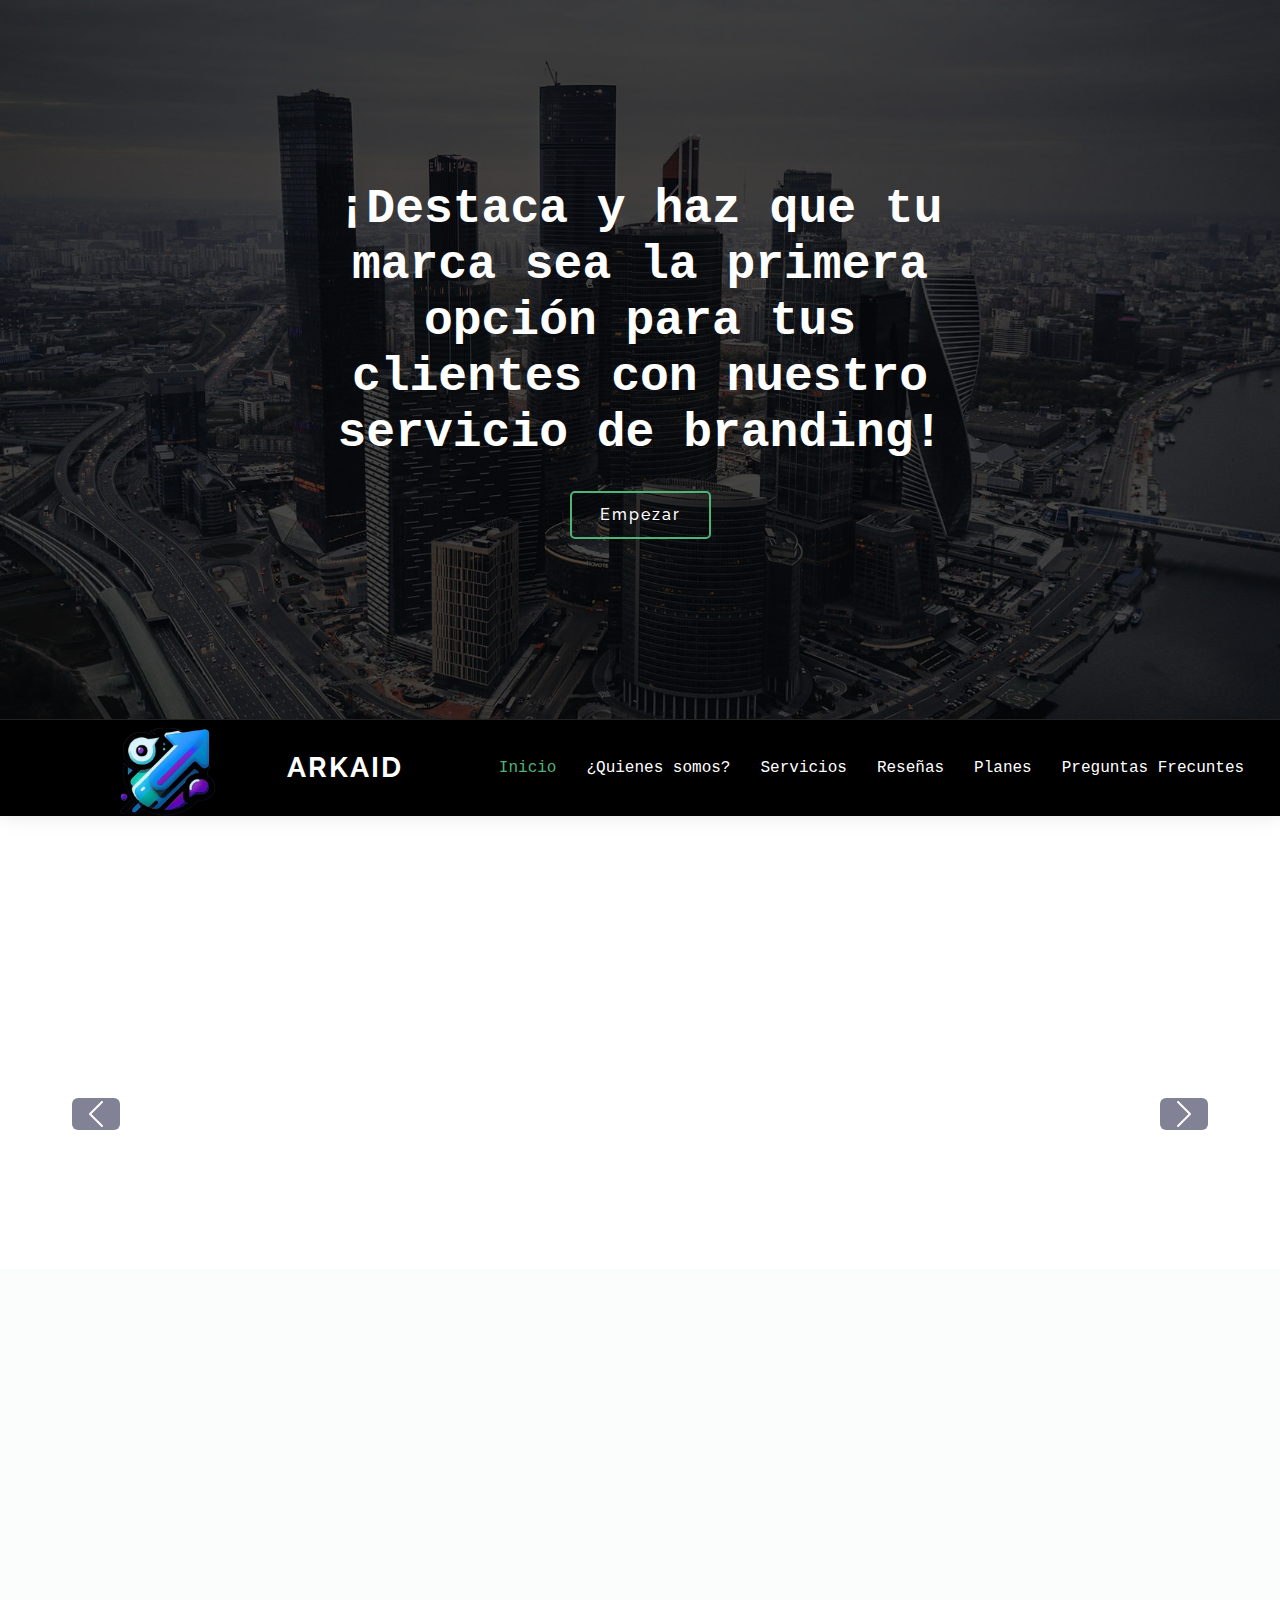
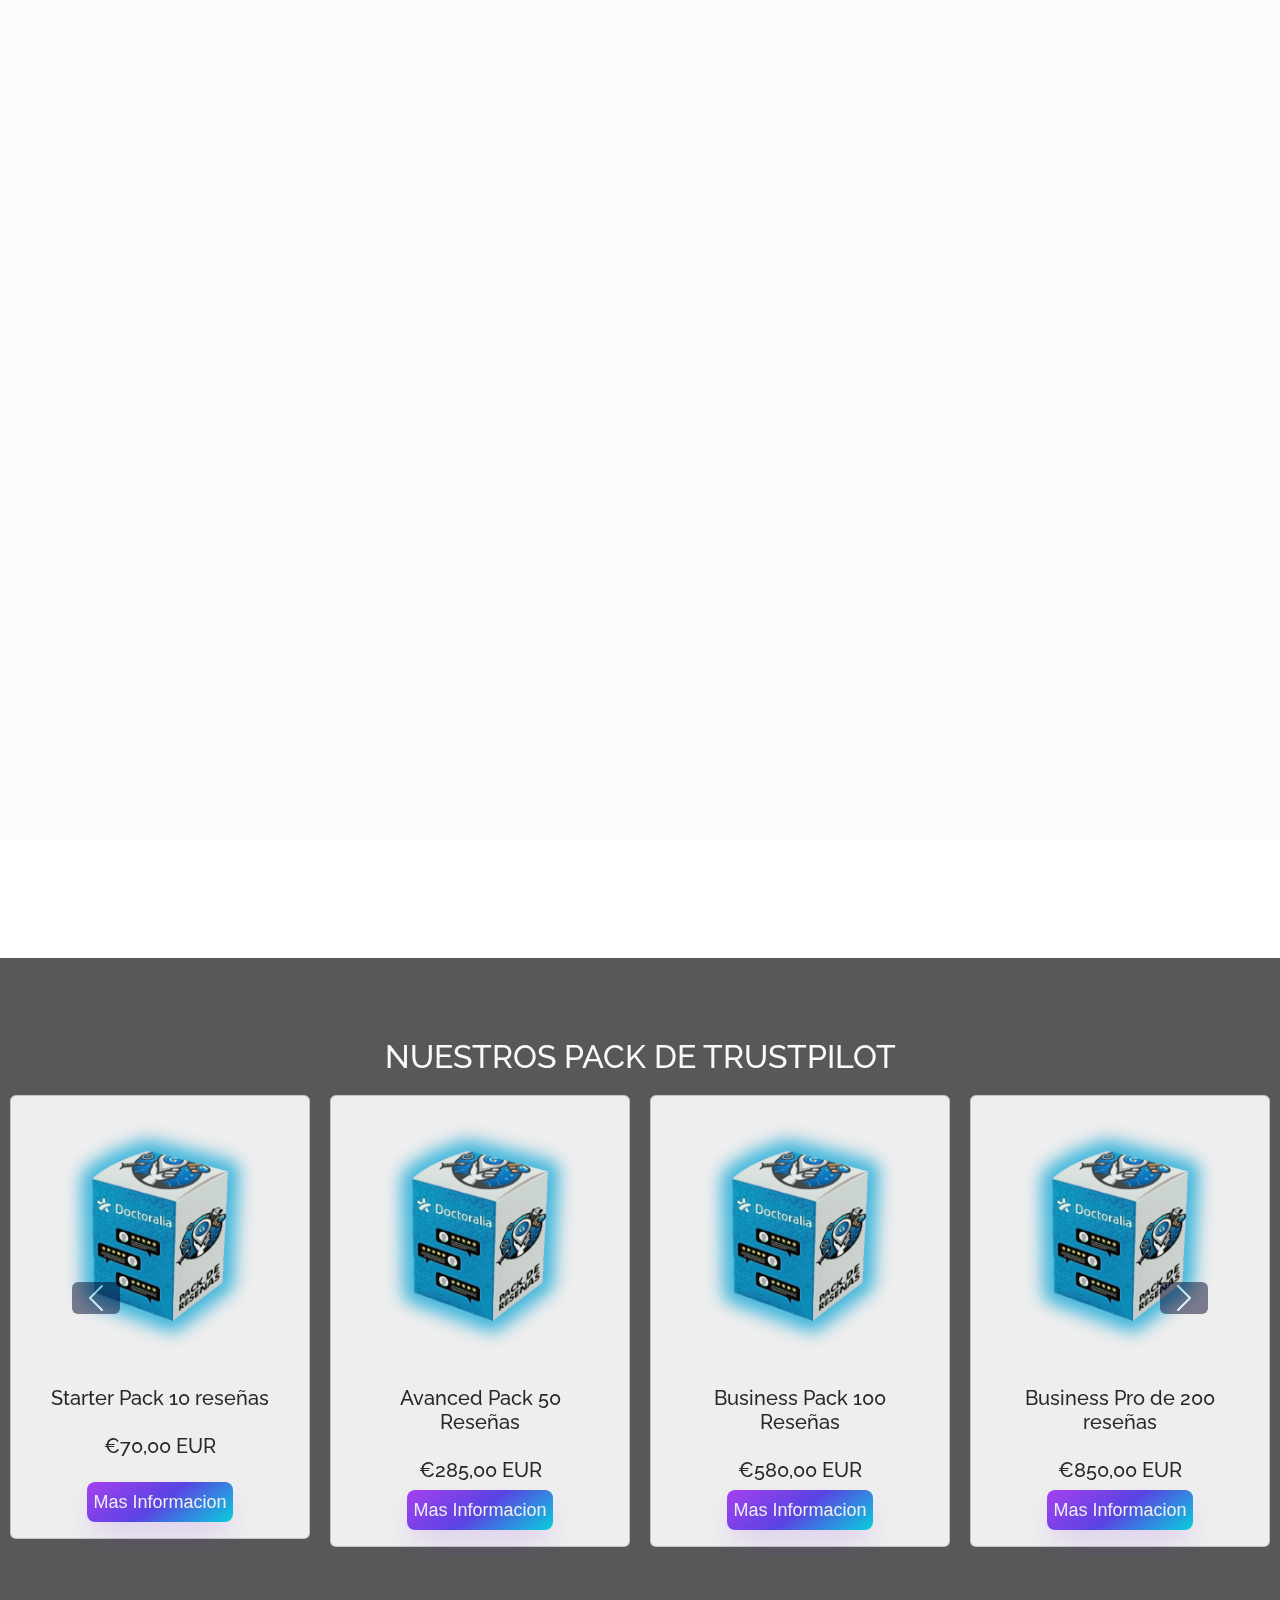
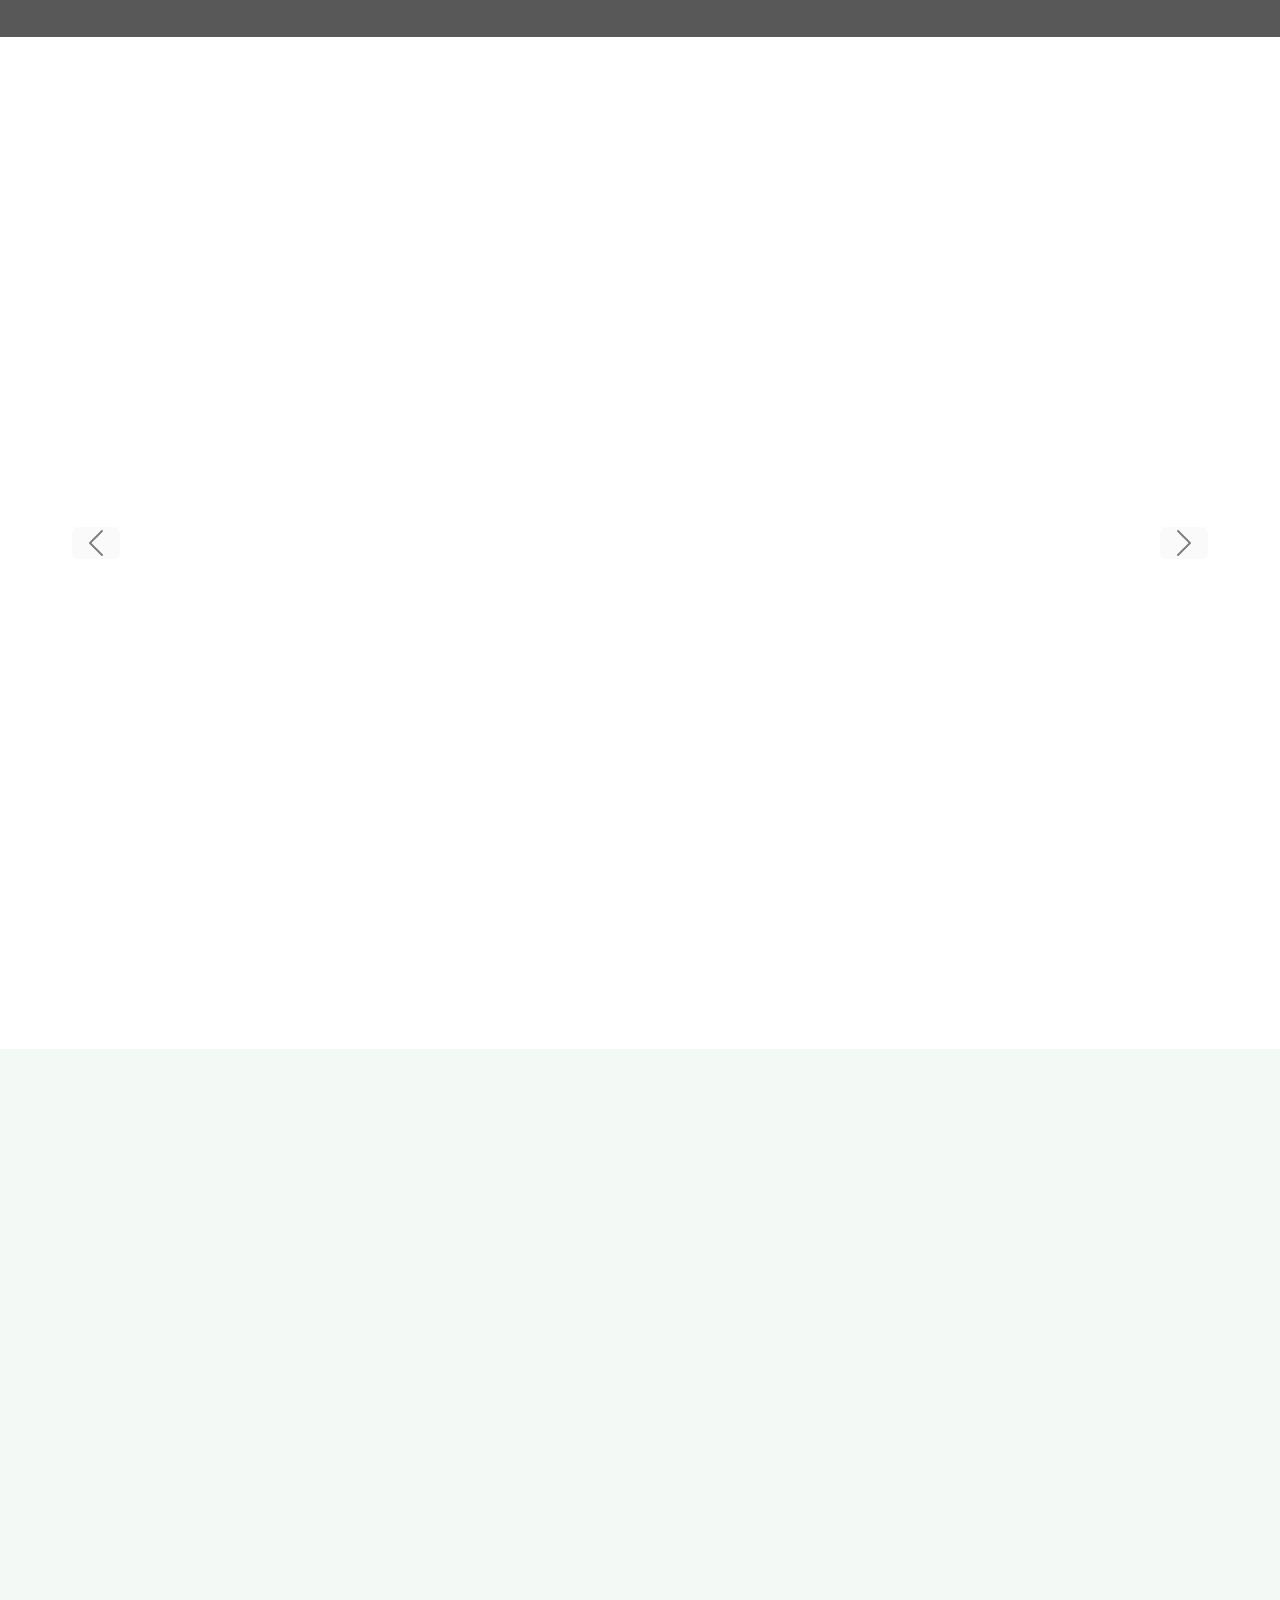
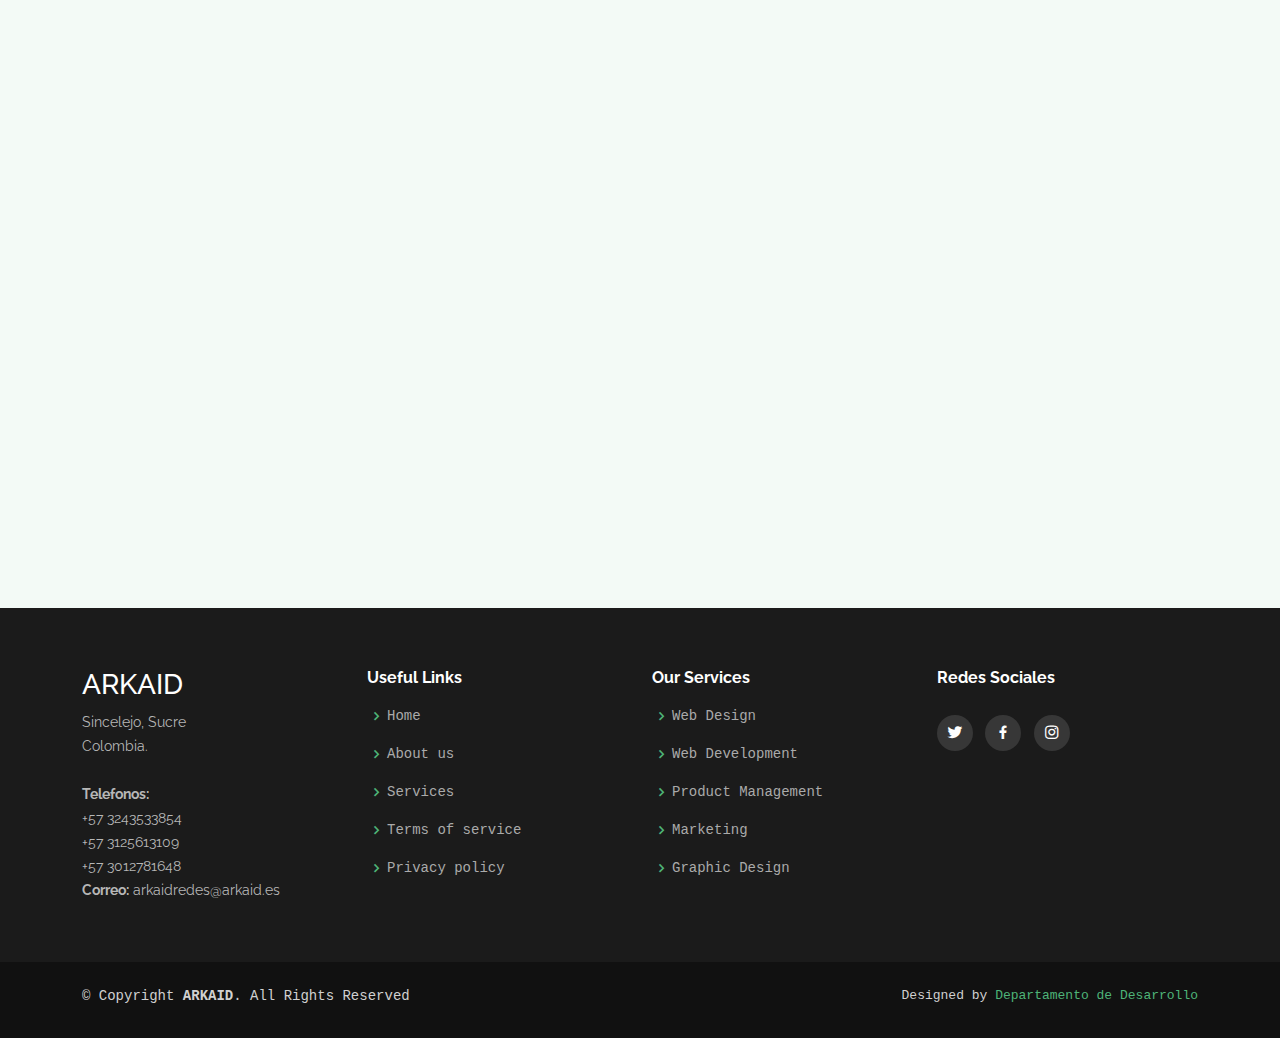
<file: index.html>
<!DOCTYPE html>
<html lang="en">
<!--CLON del CLON jajajja-->

<head>
  <meta charset="utf-8">
  <meta content="width=device-width, initial-scale=1.0" name="viewport">

  <title>Arkaid</title>
  <meta content="" name="description">
  <meta content="" name="keywords">

  <!-- Favicons -->
  <link href="assets/img/portfolio/logo.webp" rel="icon">
  <link href="assets/img/apple-touch-icon.png" rel="apple-touch-icon">
  <link rel="stylesheet" href="assets/css/hoverBox.css">


  <link
    href="https://fonts.googleapis.com/css?family=Open+Sans:300,300i,400,400i,600,600i,700,700i|Raleway:300,300i,400,400i,500,500i,600,600i,700,700i|Poppins:300,300i,400,400i,500,500i,600,600i,700,700i"
    rel="stylesheet">

  <!-- Vendor CSS Files -->
  <link href="assets/vendor/aos/aos.css" rel="stylesheet">
  <link href="assets/vendor/bootstrap/css/bootstrap.min.css" rel="stylesheet">
  <link href="assets/vendor/bootstrap-icons/bootstrap-icons.css" rel="stylesheet">
  <link href="assets/vendor/boxicons/css/boxicons.min.css" rel="stylesheet">
  <link href="assets/vendor/glightbox/css/glightbox.min.css" rel="stylesheet">
  <link href="assets/vendor/swiper/swiper-bundle.min.css" rel="stylesheet">


  <!-- Template Main CSS File -->
  <link href="assets/css/style.css" rel="stylesheet">


</head>

<body style="font-family: monospace;">
  <div class="wrap">

    <!-- ======= Hero Section ======= -->
    <section id="hero">
      <div class="hero-container" data-aos="fade-up">
        <h1 style="font-family: monospace;">¡Destaca y haz que tu marca sea la primera opción para tus clientes con
          nuestro servicio de
          branding!<span></span></h1>

        <a href="#sobre" class="btn-get-started scrollto">Empezar</a>
      </div>
    </section><!-- End Hero -->

    <!-- ======= Header ======= -->
    <header id="header" class="d-flex align-items-center p-5">
      <div class="container d-flex align-items-center justify-content-between">


        <img src="assets/img/portfolio/logo.webp" width="40%" height="170px" class="mt-3">


        <div class="col-lg-2 col-md-2 col-sd-6 logo text-center">
          <h1 class="text-light"><a href="index.html"><span>ARKAID</span></a></h1>
        </div>

        <nav id="navbar" class="navbar col-lg-9 col-md-9 col-sd-6 d-flex align-items-center justify-content-center">
          <ul>
            <li><a class="nav-link scrollto active" href="#hero">Inicio</a></li>
            <li><a class="nav-link scrollto" href="#sobre">¿Quienes somos?</a></li>
            <li><a class="nav-link scrollto " href="#portfolio">Servicios</a></li>
            <li><a class="nav-link scrollto" href="#resenas">Reseñas</a></li>
            <li><a class="nav-link scrollto" href="#planes">Planes</a></li>
            <li><a class="nav-link scrollto" href="#faq">Preguntas Frecuntes</a></li>
          </ul>
          <i class="bi bi-list mobile-nav-toggle"></i>
        </nav><!-- .navbar -->

      </div>
    </header><!-- End Header -->

    <main id="main">

      <!-- ======= QUIENES SOMOS INICIO ======= -->
      <div id="sobre" class="section-title mt-4" data-aos="fade-down">
        <span>¿Quienes somos?</span>
        <h2>¿Quienes somos?</h2>
      </div>
      <div id="carouselExample" class="carousel slide" data-bs-ride="carousel">
        <div class="carousel-inner">
          <div class="carousel-item active">
            <div class="container">
              <div class="row align-items-center">
                <div class="col-lg-5 col-md-5 col-sd-12 order-md-first " data-aos="fade-right">
                  <img src="assets/img/portfolio/mision.webp" class=" img-fluid rounded-5 shadow-lg p-3  bg-body-tertiary "  alt="">
                </div>
                <div class="col-lg-7 col-md-7 col-sd-12" data-aos="fade-left">
                  <h2 class="text-center">Misión</h2>
                  <p style="text-align: justify">Brindar a nuestros clientes soluciones integrales, personalizadas y efectivas, que les permitan
                    mejorar su gestion, optimizar sus recursos, aumentar su rentabilidad y competir en el mercado.
                    Ofreciendo servicios de asesoria, capacitacion, sequimiento y planeacion estrategica, adaptados a
                    las necesidades y objetivos de cada cliente, por medio de nuestra pagina online.</p>
                </div>
              </div>
            </div>
          </div>
          <div class="carousel-item">
            <div class="container">
              <div class="row align-items-center">
                <div class="col-lg-7 col-md-7 col-sd-12" data-aos="fade-right">
                  <h2 class="text-center">Vision</h2>
                  <p style="text-align: justify">Para el año 2028, Arkaid aspira a convertirse en líder tanto en el mercado nacional como
                    internacional
                    de servicios de gestión empresarial. Planeamos establecer múltiples sedes en diversas ciudades y
                    países
                    para facilitar la comunicación directa y personalizada con nuestros clientes. Además, buscamos
                    asociarnos con varias compañías y expandirnos en mercados donde podamos aplicar nuestras
                    habilidades.
                    Estas asociaciones serán ramificaciones de Arkaid, fortaleciendo nuestra presencia y alcance global.
                  </p>
                </div>
                <div class="col-lg-5 col-md-5 col-sd-12" data-aos="fade-left">
                  <img src="assets/img/portfolio/vision.webp" class="img-fluid rounded-5 shadow-lg p-3 bg-body-tertiary" alt="">
                </div>
              </div>
            </div>
          </div>
          <div class="carousel-item">
            <div class="container">
              <div class="row align-items-center">
                <div class="col-lg-5 col-md-5 col-sd-12 order-md-first" data-aos="fade-right">
                  <img src="assets/img/portfolio/quienes-somos.webp" class="img-fluid rounded-5 shadow-lg p-3  bg-body-tertiary" alt="">
                </div>
                <div class="col-lg-7 col-md-7 col-sd-12" data-aos="fade-left">
                  <h2 class="text-center">¿Quienes somos?</h2>
                  <p style="text-align: justify">En Arkaid, somos especialistas en fomentar el crecimiento de tu negocio. Unimos nuestra experiencia
                    en
                    finanzas, tecnología y marketing para proporcionar soluciones personalizadas que transforman y
                    escalan
                    tu empresa. Nos comprometemos a ser tu socio estratégico, asegurando que tu negocio no solo crezca,
                    sino
                    que también prospere en el mercado actual.</p>
                </div>
              </div>
            </div>
          </div>
          <!-- Nueva diapositiva -->
          <div class="carousel-item">
            <div class="container">
              <div class="row align-items-center text-justify ">
                <div class="col-lg-7 col-md-7 col-12 " data-aos="fade-right">
                  <h2 class="text-center">¿Por qué elegirnos?</h2>
                  <p style="text-align: justify">Arkaid transforma tu negocio desde hoy. Nuestras soluciones a medida en finanzas, tecnología, y
                    marketing son el puente hacia el éxito que tu empresa merece. No somos solo proveedores de
                    servicios;
                    somos socios en tu camino hacia el crecimiento. Con nosotros, tu visión se convertirá en resultados
                    palpables, asegurando que tu empresa sea luna de las líderes en el mercado. Da el paso hacia un
                    futuro
                    próspero y deja que tu éxito sea nuestra misión. ¿Listo para destacar? ARKAID es tu elección hacia
                    la
                    excelencia.</p>
                </div>
                <div class="col-lg-5 col-md-5 col-12 " data-aos="fade-left">
                  
                  <img src="assets/img/portfolio/elergirnos.webp" class="img-fluid rounded-5 shadow-lg p-3  bg-body-tertiary" alt="">
                </div>
              </div>
            </div>
          </div>
        </div>
        <button class="carousel-control-prev" type="button" data-bs-target="#carouselExample" data-bs-slide="prev">
          <span class="carousel-control-prev-icon" aria-hidden="true"></span>
          <span class="visually-hidden">Previous</span>
        </button>
        <button class="carousel-control-next" type="button" data-bs-target="#carouselExample" data-bs-slide="next">
          <span class="carousel-control-next-icon" aria-hidden="true"></span>
          <span class="visually-hidden">Next</span>
        </button>
      </div>
      <!-- QUINES SOMOS FIN-->

      <!-- ======= Servicios INICIO ======= -->
      <section id="portfolio" class="portfolio section-bg">
        <div class="container">

          <div class="section-title" data-aos="fade-down">
            <span>Servicios</span>
            <h2>Servicios</h2>

          </div>

          <div class="row" data-aos="fade-up" data-aos-delay="150">
            <div class="col-lg-12 d-flex justify-content-center">
              <ul id="portfolio-flters">
                <li data-filter="*" class="filter-active"><h5>Todos</h5></li>
                <li data-filter=".filter-cont"><h5>Contables</h5></li>
                <li data-filter=".filter-web"><h5>Tecnológicos</h5></li>
                <li data-filter=".filter-mark"><h5>Marketing</h5></li>
              </ul>
            </div>
          </div>

          <div class="row portfolio-container" data-aos="fade-up" data-aos-delay="300">

            <div class="col-lg-4 col-md-6 portfolio-item filter-cont">
              <div class="portfolio-wrap border rounded-5 bordeCard" >
                <img src="assets/img/portfolio/Gestion-Financiera.webp" width="100%" height="250px" >
                <div class="portfolio-info">
                  <h4>Gestión Financiera</h4>
                </div>
                <div class="portfolio-links">
                  <a href="contable_Financiera.html" title="More Details">Ver mas</i></a>
                </div>
              </div>
            </div>
            

            <div class="col-lg-4 col-md-6 portfolio-item filter-cont">
              <div class="portfolio-wrap rounded-5 bordeCard">
                <img src="assets/img/portfolio/Consultoria-Financiera.webp" width="100%" height="250px" alt="">
                <div class="portfolio-info">
                  <h4>Consultoría Financiera</h4>
                </div>
                <div class="portfolio-links">
                  <a href="contable_consultoria.html" title="Ver mas">Ver mas</i></a>
                </div>
              </div>
            </div>

            <div class="col-lg-4 col-md-6 portfolio-item filter-cont">
              <div class="portfolio-wrap rounded-5 bordeCard">
                <img src="assets/img/portfolio/Control-Interno.webp" width="100%" height="250px" alt="">
                <div class="portfolio-info">
                  <h4>Control Interno</h4>
                </div>
                <div class="portfolio-links">

                  <a href="contable_control.html" title="More Details">Ver mas</i></a>
                </div>
              </div>
            </div>

            <div class="col-lg-4 col-md-6 portfolio-item filter-web">
              <div class="portfolio-wrap rounded-5 bordeCard">
                <img src="assets/img/portfolio/Web-desing.webp" width="100%" height="250px" alt="">
                <div class="portfolio-info">
                  <h4>Desarrollo y Diseño Web</h4>
                </div>
                <div class="portfolio-links">
                  <a href="tecnologicos_web.html" title="More Details">Ver mas</a>
                </div>
              </div>
            </div>

            <div class="col-lg-4 col-md-6 portfolio-item filter-web">
              <div class="portfolio-wrap rounded-5 bordeCard">
                <img src="assets/img/portfolio/Desarrollo-movil.webp" width="100%" height="250px" alt="">
                <div class="portfolio-info">
                  <h4>Desarrollo Móvil</h4>

                </div>
                <div class="portfolio-links">
                  <a href="tecnologico_movil.html" title="More Details">Ver mas</a>
                </div>
              </div>
            </div>

            <div class="col-lg-4 col-md-6 portfolio-item filter-web">
              <div class="portfolio-wrap rounded-5 bordeCard">
                <img src="assets/img/portfolio/Desarollo-Software.webp" width="100%" height="250px" alt="">
                <div class="portfolio-info">
                  <h4>Desarrollo de Software</h4>
                </div>
                <div class="portfolio-links">
                  <a href="tecnologico_sofware.html" title="More Details">Ver mas</a>
                </div>
              </div>
            </div>

            <div class="col-lg-4 col-md-6 portfolio-item filter-mark">
              <div class="portfolio-wrap rounded-5 bordeCard">
                <img src="assets/img/portfolio/Comunity-manager.webp" width="100%" height="250px" alt="">
                <div class="portfolio-info">
                  <h4>Servicios de Community Manager</h4>
                </div>
                <div class="portfolio-links">
                  <a href="marketing_manager.html" title="More Details">Ver mas</i></a>
                </div>
              </div>
            </div>


            <div class="col-lg-4 col-md-6 portfolio-item filter-mark">
              <div class="portfolio-wrap rounded-5 bordeCard">
                <img src="assets/img/portfolio/Produccion-AudiVisual.webp" width="100%" height="250px" alt="">
                <div class="portfolio-info">
                  <h4>Producción Audiovisual</h4>
                </div>
                <div class="portfolio-links">
                  <a href="marketing_audovisula.html" title="More Details">Ver mas</i></a>
                </div>
              </div>
            </div>
          </div>
        </div>
      </section>
      <!-- Servicios FINAL -->

      <!-- ======= Reseñas INICIO ======= -->
      <div id="resenas" class="section-title" data-aos="fade-down">
        <span>Servicio Reseñas</span>
        <h2>Servicio Reseñas</h2>
      </div>

      <section id="testimonials" class="testimonials mx-auto">
        <div id="carouselExampleTestimonials" class="carousel slide">
          <div class="carousel-inner">
            <!--Inicio de Item de carrusel-->
            <div class="carousel-item active">
              <h2 class="text-light text-center">NUESTROS PACK DE TRUSTPILOT</h2>
              <div class="row text-center d-flex  justify-content-center align-items-start">
                <div class="card semi-transparente col-lg-3 col-md-3 col-sm-12 planes">
                  <img src="assets/img/portfolio/Doctoralia.webp" height="auto" width="auto">
                  <div class="card-body">
                    <h5 class="card-text mb-4">Starter Pack 10 reseñas</h5>
                    <h5>€70,00 EUR</h5>
                    <a href="" class="color btn mt-4 mx-auto"
                      style="color: purple; width: 60%; height: 40px; color: white;">Mas Informacion</a>
                  </div>
                </div>
                <div class="card semi-transparente col-lg-3 col-md-3 col-sm-12 planes" >
                  <img src="assets/img/portfolio/Doctoralia.webp" height="auto" width="auto">
                  <div class="card-body">
                    <h5 class="card-text mb-4">Avanced Pack 50 Reseñas</h5>
                    <h5>€285,00 EUR</h5>
                    <a href="" class="color btn mt-2 mx-auto"
                      style="color: purple; width: 60%; height: 40px; color: white;">Mas Informacion</a>
                  </div>
                </div>
                <div class="card semi-transparente col-lg-3 col-md-3 col-sm-12 planes" >
                  <img src="assets/img/portfolio/Doctoralia.webp" height="auto" width="auto">
                  <div class="card-body">
                    <h5 class="card-text mb-4">Business Pack 100 Reseñas</h5>
                    <h5>€580,00 EUR</h5>
                    <a href="" class="color btn mt-2 mx-auto"
                      style="color: purple; width: 60%; height: 40px; color: white;">Mas Informacion</a>
                  </div>
                </div>
                <div class="card semi-transparente col-lg-3 col-md-3 col-sm-12 planes">
                  <img src="assets/img/portfolio/Doctoralia.webp" height="auto" width="auto">
                  <div class="card-body">
                    <h5 class="card-text mb-4">Business Pro de 200 reseñas</h5>
                    <h5>€850,00 EUR</h5>
                    <a href="" class="color btn mt-2 mx-auto"
                      style="color: purple; width: 60%; height: 40px; color: white;">Mas Informacion</a>
                  </div>
                </div>
              </div>
            </div>
            <!-- End item -->

            <!--Inicio de Item de carrusel-->
            <div class="carousel-item">
              <h2 class="text-light text-center">NUESTROS PACK DE TRIPADVISOR</h2>
              <div class="row text-center d-flex  justify-content-center align-items-start">
                <div class="card semi-transparente col-lg-3 col-md-3 col-sm-12 planes">
                  <img src="assets/img/portfolio/TripadvisorReseña.webp" height="auto" width="auto">
                  <div class="card-body">
                    <h5 class="card-text mb-4">Starter Pack 10 reseñas</h5>
                    <h5>€100,00 EUR</h5>
                    <a href="" class="color btn mt-4 mx-auto"
                      style="color: purple; width: 60%; height: 40px; color: white;">Mas Informacion</a>
                  </div>
                </div>
                <div class="card semi-transparente col-lg-3 col-md-3 col-sm-12 planes">
                  <img src="assets/img/portfolio/TripadvisorReseña.webp" height="auto" width="auto">
                  <div class="card-body">
                    <h5 class="card-title mb-4">ADVANCED Pack 50 Reseñas</h5>
                    <h5>€400,00 EUR</h5>
                    <a href="" class="color btn mt-2 mx-auto"
                      style="color: purple; width: 60%; height: 40px; color: white;">Mas Informacion</a>
                  </div>
                </div>
                <div class="card semi-transparente col-lg-3 col-md-3 col-sm-12 planes">
                  <img src="assets/img/portfolio/TripadvisorReseña.webp" height="auto" width="auto">
                  <div class="card-body">
                    <h5 class="card-text mb-4">Business Pack 100 Reseñas</h5>
                    <h5>€650,00 EUR</h5>
                    <a href="" class="color btn mt-2 mx-auto"
                      style="color: purple; width: 60%; height: 40px; color: white;">Mas Informacion</a>
                  </div>
                </div>
                <div class="card semi-transparente col-lg-3 col-md-3 col-sm-12 planes">
                  <img src="assets/img/portfolio/TripadvisorReseña.webp" height="auto" width="auto">
                  <div class="card-body">
                    <h5 class="card-text mb-4">Business Pro de 200 reseñas</h5>
                    <h5>€1.100,00 EUR</h5>
                    <a href="" class="color btn mt-2 mx-auto"
                      style="color: purple; width: 60%; height: 40px; color: white;">Mas Informacion</a>
                  </div>
                </div>
              </div>
            </div>
            <!-- End item -->

            <!--Inicio de Item de carrusel-->
            <div class="carousel-item">
              <h2 class="text-light text-center">NUESTROS PACK DE GOOGLE</h2>
              <div class="row text-center d-flex  justify-content-center align-items-start">
                <div class="card semi-transparente col-lg-3 col-md-3 col-sm-12 planes">
                  <img src="assets/img/portfolio/GoogleReseñas.webp" height="auto" width="auto">
                  <div class="card-body">
                    <h5 class="card-text mb-4">Pack pequeño de 10 reseñas</h5>
                    <h5>€70,00 EUR</h5>
                    <a href="" class="color btn mt-2 mx-auto"
                      style="color: purple; width: 60%; height: 40px; color: white;">Mas Informacion</a>
                  </div>
                </div>
                <div class="card semi-transparente col-lg-3 col-md-3 col-sm-12 planes">
                  <img src="assets/img/portfolio/GoogleReseñas.webp" height="auto" width="auto">
                  <div class="card-body">
                    <h5 class="card-title mb-4">ADVANCED Pack 50 Reseñas</h5>
                    <h5>€210,00 EUR</h5>
                    <a href="" class="color btn mt-2 mx-auto"
                      style="color: purple; width: 60%; height: 40px; color: white;">Mas Informacion</a>
                  </div>
                </div>
                <div class="card semi-transparente col-lg-3 col-md-3 col-sm-12 planes">
                  <img src="assets/img/portfolio/GoogleReseñas.webp" height="auto" width="auto">
                  <div class="card-body">
                    <h5 class="card-text mb-4">Business Pack 100 Reseñas</h5>
                    <h5>€475,00 EUR</h5>
                    <a href="" class="color btn mt-2 mx-auto"
                      style="color: purple; width: 60%; height: 40px; color: white;">Mas Informacion</a>
                  </div>
                </div>
                <div class="card semi-transparente col-lg-3 col-md-3 col-sm-12 planes">
                  <img src="assets/img/portfolio/GoogleReseñas.webp" height="auto" width="auto">
                  <div class="card-body">
                    <h5 class="card-text mb-4">Business Pro de 200 reseñas</h5>
                    <h5>€1.000,00 EUR</h5>
                    <a href="" class="color btn mt-2 mx-auto"
                      style="color: purple; width: 60%; height: 40px; color: white;">Mas Informacion</a>
                  </div>
                </div>
              </div>
            </div>
            <!-- End item -->

            <!--Inicio de Item de carrusel-->
            <div class="carousel-item">
              <h2 class="text-light text-center">NUESTROS PACK DE DOCTORALIA</h2>
              <div class="row text-center d-flex  justify-content-center align-items-start">
                <div class="card semi-transparente col-lg-3 col-md-3 col-sm-12 planes">
                  <img src="assets/img/portfolio/Doctoralia.webp" height="auto" width="auto">
                  <div class="card-body">
                    <h5 class="card-title mb-4">Starter Pack 10 reseñas</h5>
                    <h5>€110,00 EUR</h5>
                    <a href="" class="color btn mt-4 mx-auto"
                      style="color: purple; width: 60%; height: 40px; color: white;">Mas Informacion</a>
                  </div>
                </div>
                <div class="card semi-transparente col-lg-3 col-md-3 col-sm-12 planes">
                  <img src="assets/img/portfolio/Doctoralia.webp" height="auto" width="auto">
                  <div class="card-body">
                    <h5 class="card-title mb-4">ADVANCED Pack 50 Reseñas</h5>
                    <h5>€460,00 EUR</h5>
                    <a href="" class="color btn mt-2 mx-auto"
                      style="color: purple; width: 60%; height: 40px; color: white;">Mas Informacion</a>
                  </div>
                </div>
                <div class="card semi-transparente col-lg-3 col-md-3 col-sm-12 planes">
                  <img src="assets/img/portfolio/Doctoralia.webp" height="auto" width="auto">
                  <div class="card-body">
                    <h5 class="card-text mb-4">Business Pack 100 Reseñas</h5>
                    <h5>€850,00 EUR</h5>
                    <a href="" class="color btn mt-2 mx-auto"
                      style="color: purple; width: 60%; height: 40px; color: white;">Mas Informacion</a>
                  </div>
                </div>
                <div class="card semi-transparente col-lg-3 col-md-3 col-sm-12 planes">
                  <img src="assets/img/portfolio/Doctoralia.webp" height="auto" width="auto">
                  <div class="card-body">
                    <h5 class="card-text mb-4">Business Pro de 200 reseñas</h5>
                    <h5>€1.600,00 EUR</h5>
                    <a href="" class="color btn mt-2 mx-auto"
                      style="color: purple; width: 60%; height: 40px; color: white;">Mas Informacion</a>
                  </div>
                </div>
              </div>
            </div>
            <!-- End item -->

          </div>
          <button class="carousel-control-prev" type="button" data-bs-target="#carouselExampleTestimonials" data-bs-slide="prev">
            <span class="carousel-control-prev-icon" aria-hidden="true"></span>
            <span class="visually-hidden">Previous</span>
          </button>
          <button class="carousel-control-next" type="button" data-bs-target="#carouselExampleTestimonials" data-bs-slide="next">
            <span class="carousel-control-next-icon" aria-hidden="true"></span>
            <span class="visually-hidden">Next</span>
          </button>
        </div>
      </section>
      <!-- ======= Reseñas FINAL ======= -->

        <!-- ======= PLANES INICIO ======= -->
        <div id="carouselPlanes" class="carousel carousel-dark slide">

          <section id="pricing" class="pricing">
            <div class="container">
  
              <div class="section-title" data-aos="fade-down">
                <span>Planes</span>
                <h2>Planes</h2>
  
              </div>
              <div class="carousel-inner">
                <div class="carousel-item active ">
                  <div class="row ">
                    <div class="col-lg-4 box animate__animated animate__zoomIn" data-aos="zoom-in" data-aos=" zoom-in"
                      data-aos-delay="200" >
                      <h3 class="text-center">Presencia Digital</h3>
                      <h5>Plan bronce </h5>
                      <ul class="mt-5 text-center">
                        <li><i class="bx bx-check"></i> <b>Servicios de Marketing</b></li>
                        <li class="mx-5">•Servicios de Community Manager</li>
                        <li class="mx-5">•Producción Audiovisual</li>
                        <li><i class="bx bx-check"></i><b>Detalles del Servicio</b></li>
                        <li class="mx-5">•6 reels al mes</li>
                        <li class="mx-5">•Sesión de fotos del producto</li>
                        <li class="mx-5">•3 post adicionales</li>
                      </ul>
                      <h4>1.500.000 COP<span>/mensual</span></h4>
                      <a href="" class="color btn mx-auto"
                        style="color: purple; width: 50%; height: 40px; color: white;">Mas Informacion</a>
                    </div>
                    
                    <div class="col-lg-4 box animate__animated animate__zoomIn" data-aos="zoom-in" data-aos=" zoom-in"
                      data-aos-delay="200">
                      <h3>Gestión Financiera Integral</h3>
                      <h5 class="">Plan plata</h5>
                      <ul class="my-5 text-center" style="padding-bottom: 8%; padding-top: 15%;" >
                        <li><i class="bx bx-check"></i><b>Servicios Contables</b></li>
                        <li class="mx-5">•Gestión Financiera</li>
                        <li class="mx-5">•Consultoría Financiera</li>
                        <li class="mx-5">•Control Interno</li>
                      </ul>
                        <h4 class="">3.200.000 COP<span>/mensual</span></h4>
                        <a href="" class="color btn mx-auto"
                          style="color: purple; width: 50%; height: 40px; color: white;">Mas Informacion</a>
                    </div>
                    <div class="col-lg-4 box animate__animated animate__zoomIn" data-aos="zoom-in" data-aos=" zoom-in"
                      data-aos-delay="200">
                      <h3>Optimización Empresarial</h3>
                      <h5>Plan Oro</h5>
                      
                      <ul class="mt-5 text-center">
                        <li><i class="bx bx-check"></i><b>Servicios Contables</b></li>
                        <li class="mx-5">•Gestión Financiera</li>
                        <li class="mx-5">•Control Interno</li>
                      </ul>
                      <ul class="text-center" style="margin-bottom: 21%;">
                        <li><i class="bx bx-check"></i><b>Servicios Tecnológicos</b></li>
                        <li class="mx-5">•Desarrollo de Software</li>
                      </ul>
                      <h4>4.300.000 COP<span>/mensual</span></h4>
                      <a href="" class="color btn mt-4 mx-auto"
                        style="color: purple; width: 50%; height: 40px; color: white;">Mas Informacion</a>
                    </div>
                  </div>
                </div>
                <div class="carousel-item">
                  <div class="row">
                    <div class="col-lg-2"></div>
                    <div class="col-lg-4 box animate__animated animate__zoomIn" data-aos="zoom-in" data-aos=" zoom-in"
                      data-aos-delay="200">
                      <h3>Branding y Marketing Digital</h3>
                      <h5>Plan Platino</h5>
                      <ul class="my-5 text-center" style="padding-bottom: 10%; padding-top: 30%;">
                        <li><i class="bx bx-check"></i><b>Servicios de Marketing</b></li>
                        <li class="mx-5">•Servicios de Community Manager</li>
                        <li class="mx-5">•Producción Audiovisual</li>
                        <li class="mx-5">•Branding</li>
                      </ul>
                      <h4 style="margin-top: 31%;">5.200.000 COP<span>/mensual</span></h4>
                      <a href="" class="color btn mt-4 mx-auto"
                        style="color: purple; width: 50%; height: 40px; color: white;">Mas Informacion</a>
                    </div>
                    <div class="col-lg-4 box animate__animated animate__zoomIn" data-aos="zoom-in" data-aos=" zoom-in"
                      data-aos-delay="200">
                      <h3>Solución Integral Empresarial</h3>
                      <h5 class="">Plan Diamante</h5>
                      
                      <ul class="mt-5 text-center">
                        <li><i class="bx bx-check"></i><b>Servicios Contables</b></li>
                        <li class="mx-5">•Gestión Financiera</li>
                        <li class="mx-5">•Consultoría Financiera</li>
                        <li class="mx-5">•Control Interno</li>
                      </ul>
                      <ul class="text-center">
                        <li><i class="bx bx-check"></i><b>Servicios Tecnológicos</b></li>
                        <li class="mx-5">•Desarrollo de Software</li>
                        <li class="mx-5">•Desarrollo y Diseño Web</li>
                      </ul>
                      <ul class="text-center">
                        <li><i class="bx bx-check"></i><b>Servicios de Marketing</b></li>
                        <li class="mx-5">•Producción Audiovisual</li>
                        <li class="mx-5">•Branding</li>
                      </ul>
                      <h4>15.000.000 COP<span>/mensual</span></h4>
                      <a href="" class="color btn mt-5 mx-auto"
                        style="color: purple; width: 50%; height: 40px; color: white;">Mas Informacion</a>
                    </div>
                    <div class="col-lg-2"></div>
                  </div>
                </div>
              </div>
              <button class="carousel-control-prev" type="button" data-bs-target="#carouselPlanes"
                data-bs-slide="prev">
                <span class="carousel-control-prev-icon color-black" aria-hidden="true"></span>
                <span class="visually-hidden">Previous</span>
              </button>
              <button class="carousel-control-next" type="button" data-bs-target="#carouselPlanes"
                data-bs-slide="next">
                <span class="carousel-control-next-icon" aria-hidden="true"></span>
                <span class="visually-hidden">Next</span>
              </button>
            </div>
          </section><!-- End Pricing Section -->
        </div>
        <!-- ======= PLANES FINAL ======= -->

      <!-- ======= Preguntas Frecuentes INICIO ======= -->
      <section id="faq" class="faq">
        <div class="container">

          <div class="section-title" data-aos="fade-down">
            <span>Preguntas Frecuentes</span>
            <h2>Preguntas Frecuentes</h2>

          </div>

          <div class="faq-list">
            <ul>
              <li data-aos="fade-up">
                <i class="bx bx-help-circle icon-help"></i> <a data-bs-toggle="collapse" class="collapse"
                  data-bs-target="#faq-list-1">¿Qué servicios específicos ofrecen en el área de gestión financiera?<i
                    class="bx bx-chevron-down icon-show"></i><i class="bx bx-chevron-up icon-close"></i></a>
                <div id="faq-list-1" class="collapse show" data-bs-parent=".faq-list">
                  <p>
                    En Arkaid, ofrecemos una gama completa de servicios de gestión financiera, incluyendo análisis
                    detallado de flujo de efectivo, proyecciones estratégicas, optimización fiscal y gestión de riesgos.
                    Nuestros expertos están dedicados a ayudarte a alcanzar tus objetivos financieros de manera
                    efectiva.
                  </p>
                </div>
              </li>

              <li data-aos="fade-up" data-aos-delay="100">
                <i class="bx bx-help-circle icon-help"></i> <a data-bs-toggle="collapse" data-bs-target="#faq-list-2"
                  class="collapsed">¿Cómo pueden sus soluciones de consultoría financiera ayudar a mi empresa?<i
                    class="bx bx-chevron-down icon-show"></i><i class="bx bx-chevron-up icon-close"></i></a>
                <div id="faq-list-2" class="collapse" data-bs-parent=".faq-list">
                  <p>
                    Nuestros consultores financieros están listos para ofrecerte la guía que necesitas en decisiones
                    financieras complejas. Desde la optimización fiscal hasta la gestión efectiva de riesgos, nuestro
                    asesoramiento personalizado y estratégico está diseñado para asegurar el éxito y la estabilidad
                    financiera de tu negocio.
                  </p>
                </div>
              </li>

              <li data-aos="fade-up" data-aos-delay="200">
                <i class="bx bx-help-circle icon-help"></i> <a data-bs-toggle="collapse" data-bs-target="#faq-list-3"
                  class="collapsed">¿Cuál es la importancia del control interno y cómo pueden ustedes ayudarnos en este
                  aspecto?<i class="bx bx-chevron-down icon-show"></i><i class="bx bx-chevron-up icon-close"></i></a>
                <div id="faq-list-3" class="collapse" data-bs-parent=".faq-list">
                  <p>
                    El control interno es crucial para proteger los activos y garantizar la confiabilidad de las
                    operaciones empresariales. Con nuestro servicio de control interno, ayudamos a evaluar riesgos y a
                    implementar políticas y procedimientos sólidos que aseguran un entorno de control eficiente y
                    confiable.
                  </p>
                </div>
              </li>

              <li data-aos="fade-up" data-aos-delay="300">
                <i class="bx bx-help-circle icon-help"></i> <a data-bs-toggle="collapse" data-bs-target="#faq-list-4"
                  class="collapsed">¿Qué experiencia tienen en el desarrollo y diseño web?<i
                    class="bx bx-chevron-down icon-show"></i><i class="bx bx-chevron-up icon-close"></i></a>
                <div id="faq-list-4" class="collapse" data-bs-parent=".faq-list">
                  <p>
                    En Arkaid, contamos con un equipo de expertos en desarrollo y diseño web con amplia experiencia en
                    la creación de sitios impactantes y funcionales que reflejan la esencia única de tu marca.
                  </p>
                </div>
              </li>
              <li data-aos="fade-up" data-aos-delay="400">
                <i class="bx bx-help-circle icon-help"></i> <a data-bs-toggle="collapse" data-bs-target="#faq-list-5"
                  class="collapsed">¿Pueden crear aplicaciones móviles tanto para iOS como para Android?<i
                    class="bx bx-chevron-down icon-show"></i><i class="bx bx-chevron-up icon-close"></i></a>
                <div id="faq-list-5" class="collapse" data-bs-parent=".faq-list">
                  <p>
                    Sí, nuestro equipo de desarrollo móvil crea aplicaciones intuitivas y de alto rendimiento para iOS y
                    Android, diseñadas para llevar tu negocio al siguiente nivel y generar resultados tangibles.
                  </p>
                </div>
              </li>
              <li data-aos="fade-up" data-aos-delay="500">
                <i class="bx bx-help-circle icon-help"></i> <a data-bs-toggle="collapse" data-bs-target="#faq-list-6"
                  class="collapsed">¿Qué tipo de soluciones de software personalizado ofrecen y cómo pueden beneficiar a
                  mi empresa?<i class="bx bx-chevron-down icon-show"></i><i class="bx bx-chevron-up icon-close"></i></a>
                <div id="faq-list-6" class="collapse" data-bs-parent=".faq-list">
                  <p>
                    Ofrecemos soluciones de software personalizadas que van desde sistemas de gestión empresarial hasta
                    aplicaciones de productividad. Nuestro objetivo es simplificar tus procesos empresariales y aumentar
                    la eficiencia y productividad de tu empresa.
                  </p>
                </div>
              </li>
              <li data-aos="fade-up" data-aos-delay="600">
                <i class="bx bx-help-circle icon-help"></i> <a data-bs-toggle="collapse" data-bs-target="#faq-list-7"
                  class="collapsed">¿Cuáles son los beneficios de contratar un servicio de Community Manager?<i
                    class="bx bx-chevron-down icon-show"></i><i class="bx bx-chevron-up icon-close"></i></a>
                <div id="faq-list-7" class="collapse" data-bs-parent=".faq-list">
                  <p>
                    Nuestros servicios de Community Manager te ayudarán a construir una comunidad sólida en línea,
                    aumentar la visibilidad de tu marca y conectar efectivamente con tu audiencia a través de
                    estrategias de redes sociales, gestión de contenido y atención al cliente.
                  </p>
                </div>
              </li>
              <li data-aos="fade-up" data-aos-delay="700">
                <i class="bx bx-help-circle icon-help"></i> <a data-bs-toggle="collapse" data-bs-target="#faq-list-8"
                  class="collapsed">¿Qué servicios de producción audiovisual ofrecen y cuál es su enfoque creativo?<i
                    class="bx bx-chevron-down icon-show"></i><i class="bx bx-chevron-up icon-close"></i></a>
                <div id="faq-list-8" class="collapse" data-bs-parent=".faq-list">
                  <p>
                    Nos especializamos en la creación de videos promocionales y contenido de marca que cautivan a tus
                    clientes potenciales y generan resultados tangibles. Nuestro enfoque creativo se centra en destacar
                    la esencia única de tu negocio y dejar una impresión duradera en tus clientes.
                  </p>
                </div>
              </li>
              <li data-aos="fade-up" data-aos-delay="800">
                <i class="bx bx-help-circle icon-help"></i> <a data-bs-toggle="collapse" data-bs-target="#faq-list-9"
                  class="collapsed">¿Cómo pueden ayudarnos con nuestro branding y qué resultados podemos esperar?<i
                    class="bx bx-chevron-down icon-show"></i><i class="bx bx-chevron-up icon-close"></i></a>
                <div id="faq-list-9" class="collapse" data-bs-parent=".faq-list">
                  <p>
                    Nuestros servicios de branding están diseñados para diferenciarte en un mercado competitivo y crear
                    una identidad única y coherente que refleje la esencia de tu negocio. Espera destacar entre la
                    competencia y convertirte en la primera opción para tus clientes con nuestro servicio de branding.
                  </p>
                </div>
              </li>
              <li data-aos="fade-up" data-aos-delay="900">
                <i class="bx bx-help-circle icon-help"></i> <a data-bs-toggle="collapse" data-bs-target="#faq-list-10"
                  class="collapsed">¿Cuál es su enfoque en cuanto a la asesoría, capacitación y seguimiento ofrecidos en
                  su sitio web?<i class="bx bx-chevron-down icon-show"></i><i
                    class="bx bx-chevron-up icon-close"></i></a>
                <div id="faq-list-10" class="collapse" data-bs-parent=".faq-list">
                  <p>
                    Nos especializamos en la creación de videos promocionales y contenido de marca que cautivan a tus
                    clientes potenciales y generan resultados tangibles. Nuestro enfoque creativo se centra en destacar
                    la esencia única de tu negocio y dejar una impresión duradera en tus clientes.
                  </p>
                </div>
              </li>
            </ul>
          </div>
        </div>
      </section>
      <!-- Preguntas Frecuentes FINAL-->

    </main><!-- End #main -->

    <!-- ======= Footer INICIO======= -->
    <footer id="footer" class="">

      <div class="footer-top">
        <div class="container">
          <div class="row ">

            <div class="col-lg-3 col-md-6 footer-contact ">
              <h3>ARKAID</h3>
              <p>
                Sincelejo, Sucre <br>
                Colombia. <br><br>
                <strong>Telefonos:</strong><br>
                +57 3243533854<br>
                +57 3125613109<br>
                +57 3012781648<br>
                <strong>Correo:</strong> arkaidredes@arkaid.es<br>
              </p>
            </div>

            <div class="col-lg-3 col-md-6 footer-links">
              <h4>Useful Links</h4>
              <ul>
                <li><i class="bx bx-chevron-right"></i> <a href="#">Home</a></li>
                <li><i class="bx bx-chevron-right"></i> <a href="#">About us</a></li>
                <li><i class="bx bx-chevron-right"></i> <a href="#">Services</a></li>
                <li><i class="bx bx-chevron-right"></i> <a href="#">Terms of service</a></li>
                <li><i class="bx bx-chevron-right"></i> <a href="#">Privacy policy</a></li>
              </ul>
            </div>

            <div class="col-lg-3 col-md-6 footer-links">
              <h4>Our Services</h4>
              <ul>
                <li><i class="bx bx-chevron-right"></i> <a href="#">Web Design</a></li>
                <li><i class="bx bx-chevron-right"></i> <a href="#">Web Development</a></li>
                <li><i class="bx bx-chevron-right"></i> <a href="#">Product Management</a></li>
                <li><i class="bx bx-chevron-right"></i> <a href="#">Marketing</a></li>
                <li><i class="bx bx-chevron-right"></i> <a href="#">Graphic Design</a></li>
              </ul>
            </div>

            <div class="col-lg-3 col-md-6 footer-links">
              <h4>Redes Sociales </h4>

              <div class="social-links mt-3">
                <a href="https://twitter.com/arkaidredes" class="twitter"><i class="bx bxl-twitter"></i></a>
                <a href="https://www.facebook.com/share/JyhPdrVSAPXz4Xrz/?mibextid=qi2Omg" class="facebook"><i
                    class="bx bxl-facebook"></i></a>
                <a href="https://www.instagram.com/arkaidredes/#" class="instagram"><i class="bx bxl-instagram"></i></a>
              </div>
            </div>

          </div>
        </div>
      </div>

      <div class="container py-4">
        <div class="copyright">
          &copy; Copyright <strong><span>ARKAID</span></strong>. All Rights Reserved
        </div>
        <div class="credits">

          Designed by <a href="#">Departamento de Desarrollo</a>
        </div>
      </div>
    </footer><!-- Footer FINAL -->

  </div>

  <a href="#" class="back-to-top d-flex align-items-center justify-content-center"><i
      class="bi bi-arrow-up-short"></i></a>

  <!-- Vendor JS Files -->
  <script src="assets/vendor/aos/aos.js"></script>
  <script src="assets/vendor/bootstrap/js/bootstrap.bundle.min.js"></script>
  <script src="assets/vendor/glightbox/js/glightbox.min.js"></script>
  <script src="assets/vendor/isotope-layout/isotope.pkgd.min.js"></script>
  <script src="assets/vendor/swiper/swiper-bundle.min.js"></script>

  <!--Script de animacion-->

  <!-- Template Main JS File -->
  <script src="assets/js/main.js"></script>

</body>

</html>
</file>
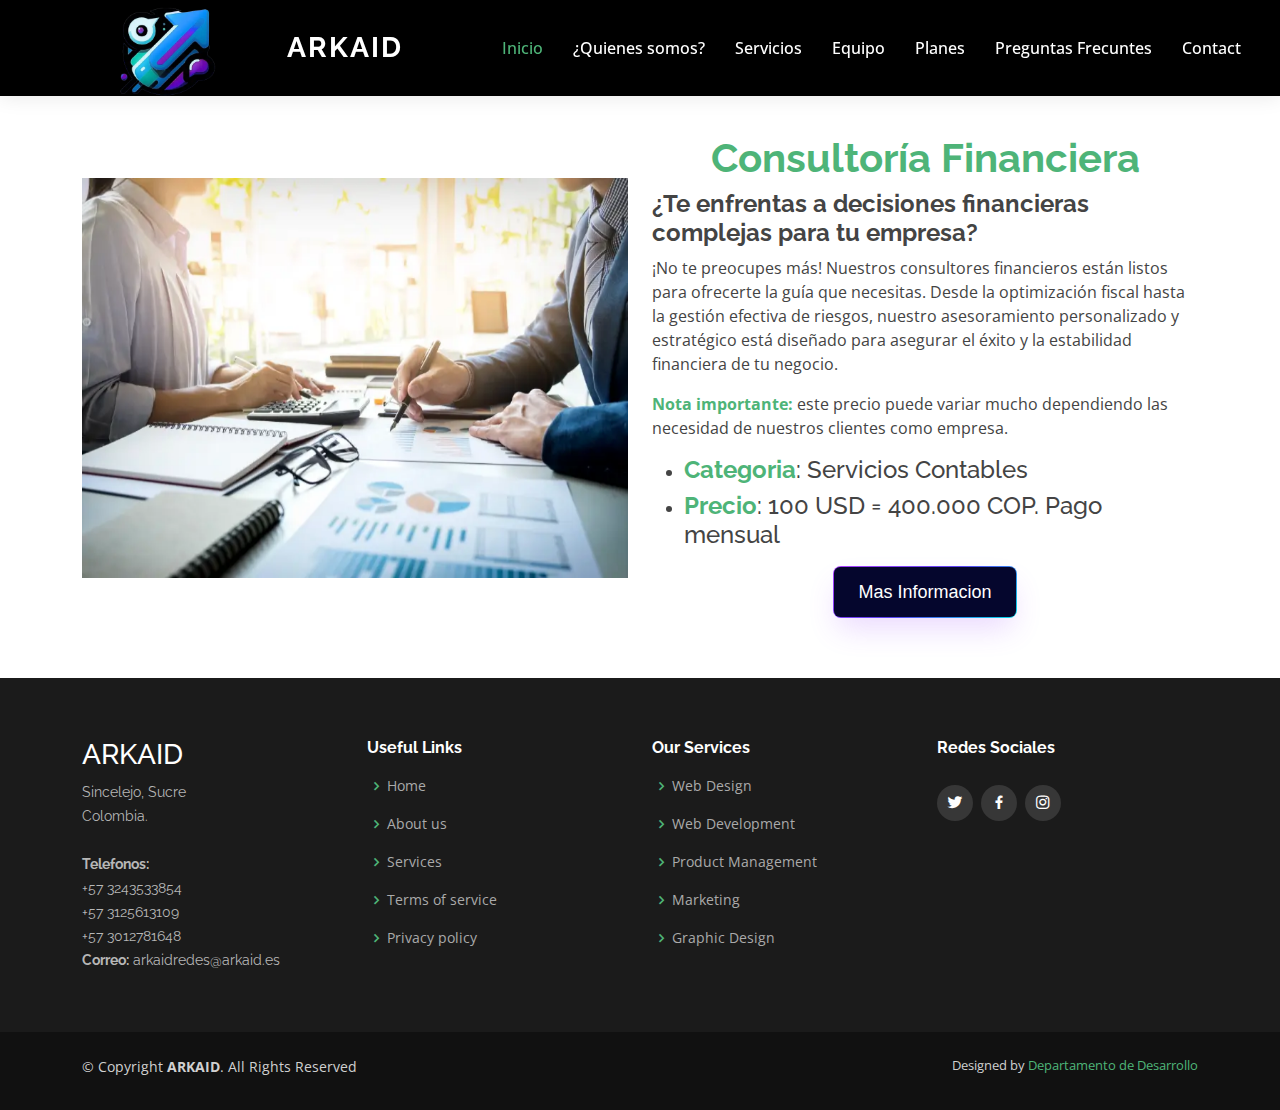
<file: contable_consultoria.html>
<!DOCTYPE html>
<html lang="es">

<head>
    <meta charset="UTF-8">
    <meta name="viewport" content="width=device-width, initial-scale=1.0">
    <title>Consultoría Financiera</title>

    <!-- Favicons -->
    <link href="assets/img/favicon.png" rel="icon">
    <link href="assets/img/apple-touch-icon.png" rel="apple-touch-icon">

    <!-- Google Fonts -->
    <link
        href="https://fonts.googleapis.com/css?family=Open+Sans:300,300i,400,400i,600,600i,700,700i|Raleway:300,300i,400,400i,500,500i,600,600i,700,700i|Poppins:300,300i,400,400i,500,500i,600,600i,700,700i"
        rel="stylesheet">

    <!-- Vendor CSS Files -->
    <link href="assets/vendor/aos/aos.css" rel="stylesheet">
    <link href="assets/vendor/bootstrap/css/bootstrap.min.css" rel="stylesheet">
    <link href="assets/vendor/bootstrap-icons/bootstrap-icons.css" rel="stylesheet">
    <link href="assets/vendor/boxicons/css/boxicons.min.css" rel="stylesheet">
    <link href="assets/vendor/glightbox/css/glightbox.min.css" rel="stylesheet">
    <link href="assets/vendor/swiper/swiper-bundle.min.css" rel="stylesheet">

    <!-- Template Main CSS File -->
    <link href="assets/css/style.css" rel="stylesheet">


</head>

<body>
    <div class="wrap">

        <!-- ======= Header ======= -->
        <header id="header" class="d-flex align-items-center p-5">
            <div class="container d-flex align-items-center justify-content-between">


                <img src="assets/img/portfolio/logo.webp" width="40%" height="170px" class="mt-3">


                <div class="col-lg-2 col-md-2 col-sd-6 logo text-center">
                    <h1 class="text-light"><a href="index.html"><span>ARKAID</span></a></h1>
                </div>

                <nav id="navbar"
                    class="navbar col-lg-9 col-md-9 col-sd-6 d-flex align-items-center justify-content-center">
                    <ul>
                        <li><a class="nav-link scrollto active" href="#hero">Inicio</a></li>
                        <li><a class="nav-link scrollto" href="#sobre">¿Quienes somos?</a></li>
                        <li><a class="nav-link scrollto " href="#portfolio">Servicios</a></li>
                        <li><a class="nav-link scrollto" href="#team">Equipo</a></li>
                        <li><a class="nav-link scrollto" href="#planes">Planes</a></li>
                        <li><a class="nav-link scrollto" href="#faq">Preguntas Frecuntes</a></li>
                        <li><a class="nav-link scrollto" href="#contact">Contact</a></li>
                    </ul>
                    <i class="bi bi-list mobile-nav-toggle"></i>
                </nav><!-- .navbar -->

            </div>
        </header><!-- End Header -->

        <main id="main">
            <!-- ======= Portfolio Details Section ======= -->
            <section id="portfolio-details" class="portfolio-details">
                <div class="container">
                    <div class="row gy-4">
                        <div class="col-lg-6 pt-5 order-md-first" data-aos="fade-right">
                            <div class="portfolio-details-slider swiper">
                                <div class="swiper-wrapper align-items-center">

                                    <div class="swiper-slide">
                                        <img src="assets/img/portfolio/Consultoria-Financiera.webp" width="100%"
                                            height="400px">
                                    </div>
                                </div>
                                <div class="swiper-pagination"></div>
                            </div>
                        </div>

                        <div class="col-lg-6" data-aos="fade-left">
                            <div class="mt-1">
                                <h1 class="text-center letra"><b>Consultoría Financiera</b></h1>
                                <h4><b>¿Te enfrentas a decisiones financieras complejas para tu empresa?</b></h4>
                                <p>
                                    ¡No te preocupes más! Nuestros consultores financieros están listos para ofrecerte
                                    la guía que necesitas. Desde la optimización fiscal hasta la gestión efectiva de
                                    riesgos, nuestro asesoramiento personalizado y estratégico está diseñado para
                                    asegurar el éxito y la estabilidad financiera de tu negocio.
                                </p>
                            </div>
                            <p><b class="letra">Nota importante:</b>
                                este precio puede variar mucho dependiendo las necesidad de nuestros clientes como
                                empresa.</p>

                            <div class="portfolio-info">
                                <ul>
                                    <li>
                                        <h4><strong class="letra">Categoria</strong>: Servicios Contables</h4>
                                    </li>
                                    <li>
                                        <h4><strong class="letra">Precio</strong>: 100 USD = 400.000 COP. Pago mensual
                                        </h4>
                                    </li>
                                </ul>
                                <div class="d-flex align-items-center justify-content-center">
                                    <button class="color">
                                        <span class="text">Mas Informacion</span>
                                    </button>
                                </div>
                            </div>
                        </div>

                    </div>
                </div>
            </section><!-- End Portfolio Details Section -->

        </main><!-- End #main -->

         <!-- ======= Footer INICIO======= -->
    <footer id="footer" class="">

        <div class="footer-top">
          <div class="container">
            <div class="row ">
  
              <div class="col-lg-3 col-md-6 footer-contact ">
                <h3>ARKAID</h3>
                <p>
                  Sincelejo, Sucre <br>
                  Colombia. <br><br>
                  <strong>Telefonos:</strong><br>
                  +57 3243533854<br>
                  +57 3125613109<br>
                  +57 3012781648<br>
                  <strong>Correo:</strong> arkaidredes@arkaid.es<br>
                </p>
              </div>
  
              <div class="col-lg-3 col-md-6 footer-links">
                <h4>Useful Links</h4>
                <ul>
                  <li><i class="bx bx-chevron-right"></i> <a href="#">Home</a></li>
                  <li><i class="bx bx-chevron-right"></i> <a href="#">About us</a></li>
                  <li><i class="bx bx-chevron-right"></i> <a href="#">Services</a></li>
                  <li><i class="bx bx-chevron-right"></i> <a href="#">Terms of service</a></li>
                  <li><i class="bx bx-chevron-right"></i> <a href="#">Privacy policy</a></li>
                </ul>
              </div>
  
              <div class="col-lg-3 col-md-6 footer-links">
                <h4>Our Services</h4>
                <ul>
                  <li><i class="bx bx-chevron-right"></i> <a href="#">Web Design</a></li>
                  <li><i class="bx bx-chevron-right"></i> <a href="#">Web Development</a></li>
                  <li><i class="bx bx-chevron-right"></i> <a href="#">Product Management</a></li>
                  <li><i class="bx bx-chevron-right"></i> <a href="#">Marketing</a></li>
                  <li><i class="bx bx-chevron-right"></i> <a href="#">Graphic Design</a></li>
                </ul>
              </div>
  
              <div class="col-lg-3 col-md-6 footer-links">
                <h4>Redes Sociales </h4>
  
                <div class="social-links mt-3">
                  <a href="https://twitter.com/arkaidredes" class="twitter"><i class="bx bxl-twitter"></i></a>
                  <a href="https://www.facebook.com/share/JyhPdrVSAPXz4Xrz/?mibextid=qi2Omg" class="facebook"><i
                      class="bx bxl-facebook"></i></a>
                  <a href="https://www.instagram.com/arkaidredes/#" class="instagram"><i class="bx bxl-instagram"></i></a>
                </div>
              </div>
  
            </div>
          </div>
        </div>
  
        <div class="container py-4">
          <div class="copyright">
            &copy; Copyright <strong><span>ARKAID</span></strong>. All Rights Reserved
          </div>
          <div class="credits">
  
            Designed by <a href="#">Departamento de Desarrollo</a>
          </div>
        </div>
      </footer><!-- Footer FINAL -->

    </div>

    <a href="#" class="back-to-top d-flex align-items-center justify-content-center"><i
            class="bi bi-arrow-up-short"></i></a>

    <!-- Vendor JS Files -->
    <script src="assets/vendor/aos/aos.js"></script>
    <script src="assets/vendor/bootstrap/js/bootstrap.bundle.min.js"></script>
    <script src="assets/vendor/glightbox/js/glightbox.min.js"></script>
    <script src="assets/vendor/isotope-layout/isotope.pkgd.min.js"></script>
    <script src="assets/vendor/swiper/swiper-bundle.min.js"></script>
    <script src="assets/vendor/php-email-form/validate.js"></script>

    <!-- Template Main JS File -->
    <script src="assets/js/main.js"></script>
</body>

</html>
</file>
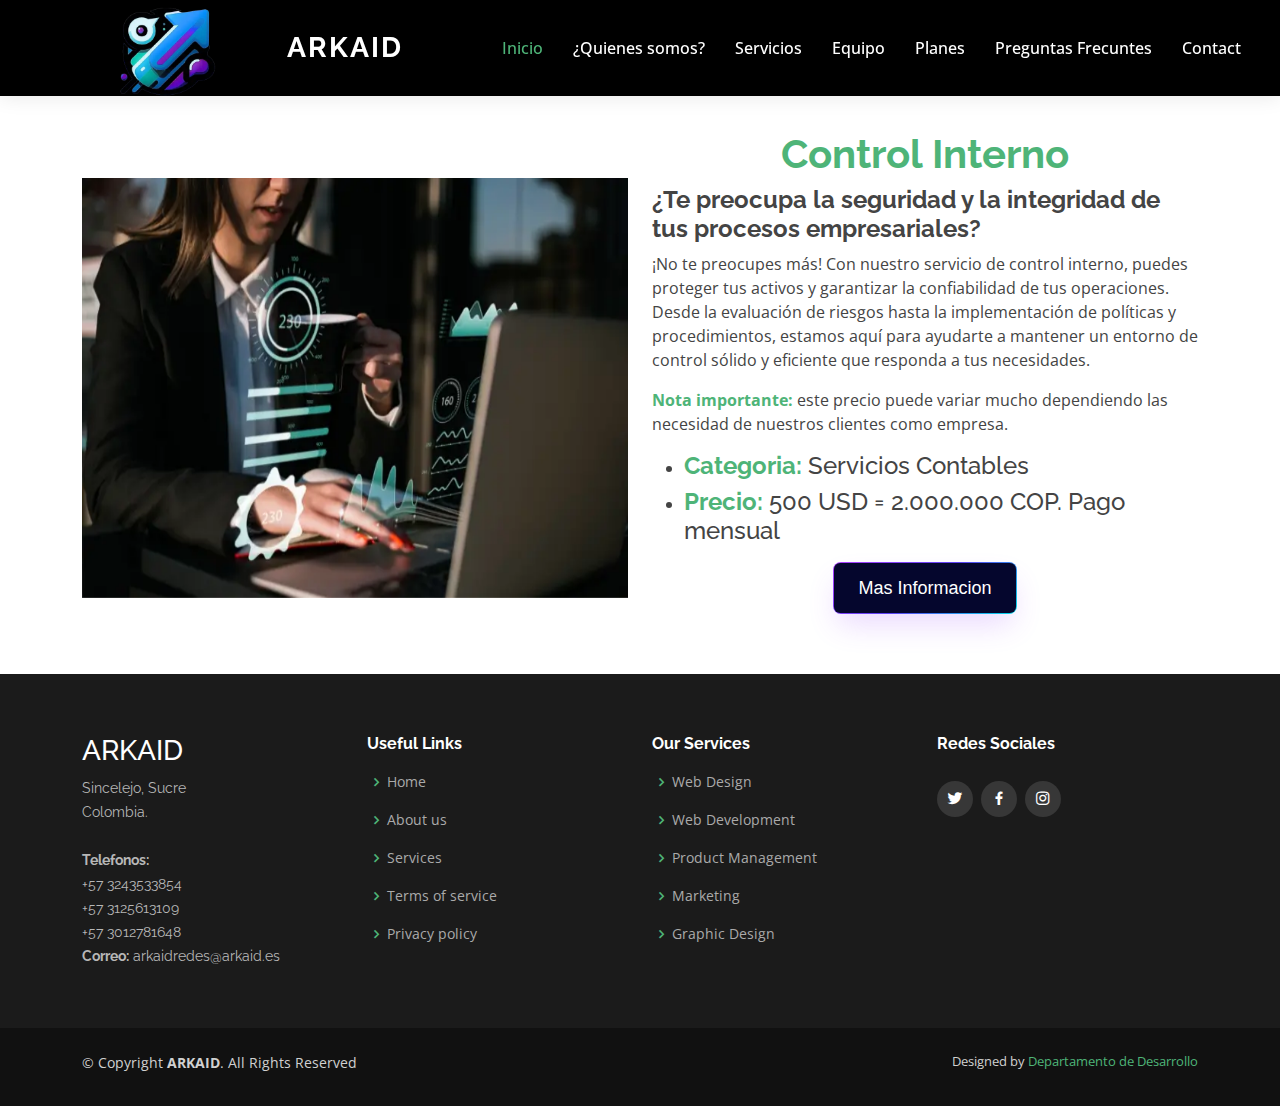
<file: contable_control.html>
<!DOCTYPE html>
<html lang="es">

<head>
    <meta charset="UTF-8">
    <meta name="viewport" content="width=device-width, initial-scale=1.0">
    <title>Control Interno</title>

    <!-- Favicons -->
    <link href="assets/img/favicon.png" rel="icon">
    <link href="assets/img/apple-touch-icon.png" rel="apple-touch-icon">

    <!-- Google Fonts -->
    <link
        href="https://fonts.googleapis.com/css?family=Open+Sans:300,300i,400,400i,600,600i,700,700i|Raleway:300,300i,400,400i,500,500i,600,600i,700,700i|Poppins:300,300i,400,400i,500,500i,600,600i,700,700i"
        rel="stylesheet">

    <!-- Vendor CSS Files -->
    <link href="assets/vendor/aos/aos.css" rel="stylesheet">
    <link href="assets/vendor/bootstrap/css/bootstrap.min.css" rel="stylesheet">
    <link href="assets/vendor/bootstrap-icons/bootstrap-icons.css" rel="stylesheet">
    <link href="assets/vendor/boxicons/css/boxicons.min.css" rel="stylesheet">
    <link href="assets/vendor/glightbox/css/glightbox.min.css" rel="stylesheet">
    <link href="assets/vendor/swiper/swiper-bundle.min.css" rel="stylesheet">

    <!-- Template Main CSS File -->
    <link href="assets/css/style.css" rel="stylesheet">


</head>

<body>
    <div class="wrap">

        <header id="header" class="d-flex align-items-center p-5">
            <div class="container d-flex align-items-center justify-content-between">

                <img src="assets/img/portfolio/logo.webp" width="40%" height="170px" class="mt-3">

                <div class="col-lg-2 col-md-2 col-sd-6 logo text-center">
                    <h1 class="text-light"><a href="index.html"><span>ARKAID</span></a></h1>
                </div>

                <nav id="navbar"
                    class="navbar col-lg-9 col-md-9 col-sd-6 d-flex align-items-center justify-content-center">
                    <ul>
                        <li><a class="nav-link scrollto active" href="#hero">Inicio</a></li>
                        <li><a class="nav-link scrollto" href="#sobre">¿Quienes somos?</a></li>
                        <li><a class="nav-link scrollto " href="#portfolio">Servicios</a></li>
                        <li><a class="nav-link scrollto" href="#team">Equipo</a></li>
                        <li><a class="nav-link scrollto" href="#planes">Planes</a></li>
                        <li><a class="nav-link scrollto" href="#faq">Preguntas Frecuntes</a></li>
                        <li><a class="nav-link scrollto" href="#contact">Contact</a></li>
                    </ul>
                    <i class="bi bi-list mobile-nav-toggle"></i>
                </nav><!-- .navbar -->

            </div>
        </header><!-- End Header -->

        <main id="main">
            <!-- ======= Portfolio Details Section ======= -->
            <section id="portfolio-details" class="portfolio-details">
                <div class="container">

                    <div class="row gy-4">

                        <div class="col-lg-6 pt-5 order-md-first" data-aos="fade-right">
                            <div class="portfolio-details-slider swiper">
                                <div class="swiper-wrapper align-items-center">
                                    <div class="swiper-slide">
                                        <img src="assets/img/portfolio/Control-Interno.webp" width="100%"
                                            height="420px">
                                    </div>
                                </div>
                                <div class="swiper-pagination"></div>
                            </div>
                        </div>

                        <div class="col-lg-6" data-aos="fade-left">
                            <h1 class="text-center letra"><b>Control Interno</b></h1>
                            <div class="mt-1">
                                <h4><b>¿Te preocupa la seguridad y la integridad de tus procesos empresariales?</b></h4>
                                <p>
                                    ¡No te preocupes más! Con nuestro servicio de control interno, puedes proteger tus
                                    activos y garantizar la confiabilidad de tus operaciones. Desde la evaluación de
                                    riesgos hasta la implementación de políticas y procedimientos, estamos aquí para
                                    ayudarte a mantener un entorno de control sólido y eficiente que responda a tus
                                    necesidades.
                                </p>
                            </div>
                            <p><b class="letra">Nota importante:</b>
                                este precio puede variar mucho dependiendo las necesidad de nuestros clientes como
                                empresa.</p>

                            <div class="portfolio-info">
                                <ul>
                                    <li>
                                        <h4><strong class="letra">Categoria:</strong> Servicios Contables</h4>
                                    </li>
                                    <li>
                                        <h4><strong class="letra">Precio:</strong> 500 USD = 2.000.000 COP. Pago mensual
                                        </h4>
                                    </li>
                                </ul>
                                <div class="d-flex align-items-center justify-content-center">
                                    <button class="color">
                                        <span class="text">Mas Informacion</span>
                                    </button>
                                </div>
                            </div>

                        </div>
                    </div>
                </div>
            </section><!-- End Portfolio Details Section -->

        </main><!-- End #main -->

         <!-- ======= Footer INICIO======= -->
    <footer id="footer" class="">

        <div class="footer-top">
          <div class="container">
            <div class="row ">
  
              <div class="col-lg-3 col-md-6 footer-contact ">
                <h3>ARKAID</h3>
                <p>
                  Sincelejo, Sucre <br>
                  Colombia. <br><br>
                  <strong>Telefonos:</strong><br>
                  +57 3243533854<br>
                  +57 3125613109<br>
                  +57 3012781648<br>
                  <strong>Correo:</strong> arkaidredes@arkaid.es<br>
                </p>
              </div>
  
              <div class="col-lg-3 col-md-6 footer-links">
                <h4>Useful Links</h4>
                <ul>
                  <li><i class="bx bx-chevron-right"></i> <a href="#">Home</a></li>
                  <li><i class="bx bx-chevron-right"></i> <a href="#">About us</a></li>
                  <li><i class="bx bx-chevron-right"></i> <a href="#">Services</a></li>
                  <li><i class="bx bx-chevron-right"></i> <a href="#">Terms of service</a></li>
                  <li><i class="bx bx-chevron-right"></i> <a href="#">Privacy policy</a></li>
                </ul>
              </div>
  
              <div class="col-lg-3 col-md-6 footer-links">
                <h4>Our Services</h4>
                <ul>
                  <li><i class="bx bx-chevron-right"></i> <a href="#">Web Design</a></li>
                  <li><i class="bx bx-chevron-right"></i> <a href="#">Web Development</a></li>
                  <li><i class="bx bx-chevron-right"></i> <a href="#">Product Management</a></li>
                  <li><i class="bx bx-chevron-right"></i> <a href="#">Marketing</a></li>
                  <li><i class="bx bx-chevron-right"></i> <a href="#">Graphic Design</a></li>
                </ul>
              </div>
  
              <div class="col-lg-3 col-md-6 footer-links">
                <h4>Redes Sociales </h4>
  
                <div class="social-links mt-3">
                  <a href="https://twitter.com/arkaidredes" class="twitter"><i class="bx bxl-twitter"></i></a>
                  <a href="https://www.facebook.com/share/JyhPdrVSAPXz4Xrz/?mibextid=qi2Omg" class="facebook"><i
                      class="bx bxl-facebook"></i></a>
                  <a href="https://www.instagram.com/arkaidredes/#" class="instagram"><i class="bx bxl-instagram"></i></a>
                </div>
              </div>
  
            </div>
          </div>
        </div>
  
        <div class="container py-4">
          <div class="copyright">
            &copy; Copyright <strong><span>ARKAID</span></strong>. All Rights Reserved
          </div>
          <div class="credits">
  
            Designed by <a href="#">Departamento de Desarrollo</a>
          </div>
        </div>
      </footer><!-- Footer FINAL -->

    </div>


    <script src="assets/vendor/aos/aos.js"></script>
    <script src="assets/vendor/bootstrap/js/bootstrap.bundle.min.js"></script>
    <script src="assets/vendor/glightbox/js/glightbox.min.js"></script>
    <script src="assets/vendor/isotope-layout/isotope.pkgd.min.js"></script>
    <script src="assets/vendor/swiper/swiper-bundle.min.js"></script>
    <script src="assets/vendor/php-email-form/validate.js"></script>

    <!-- Template Main JS File -->
    <script src="assets/js/main.js"></script>
</body>

</html>
</file>
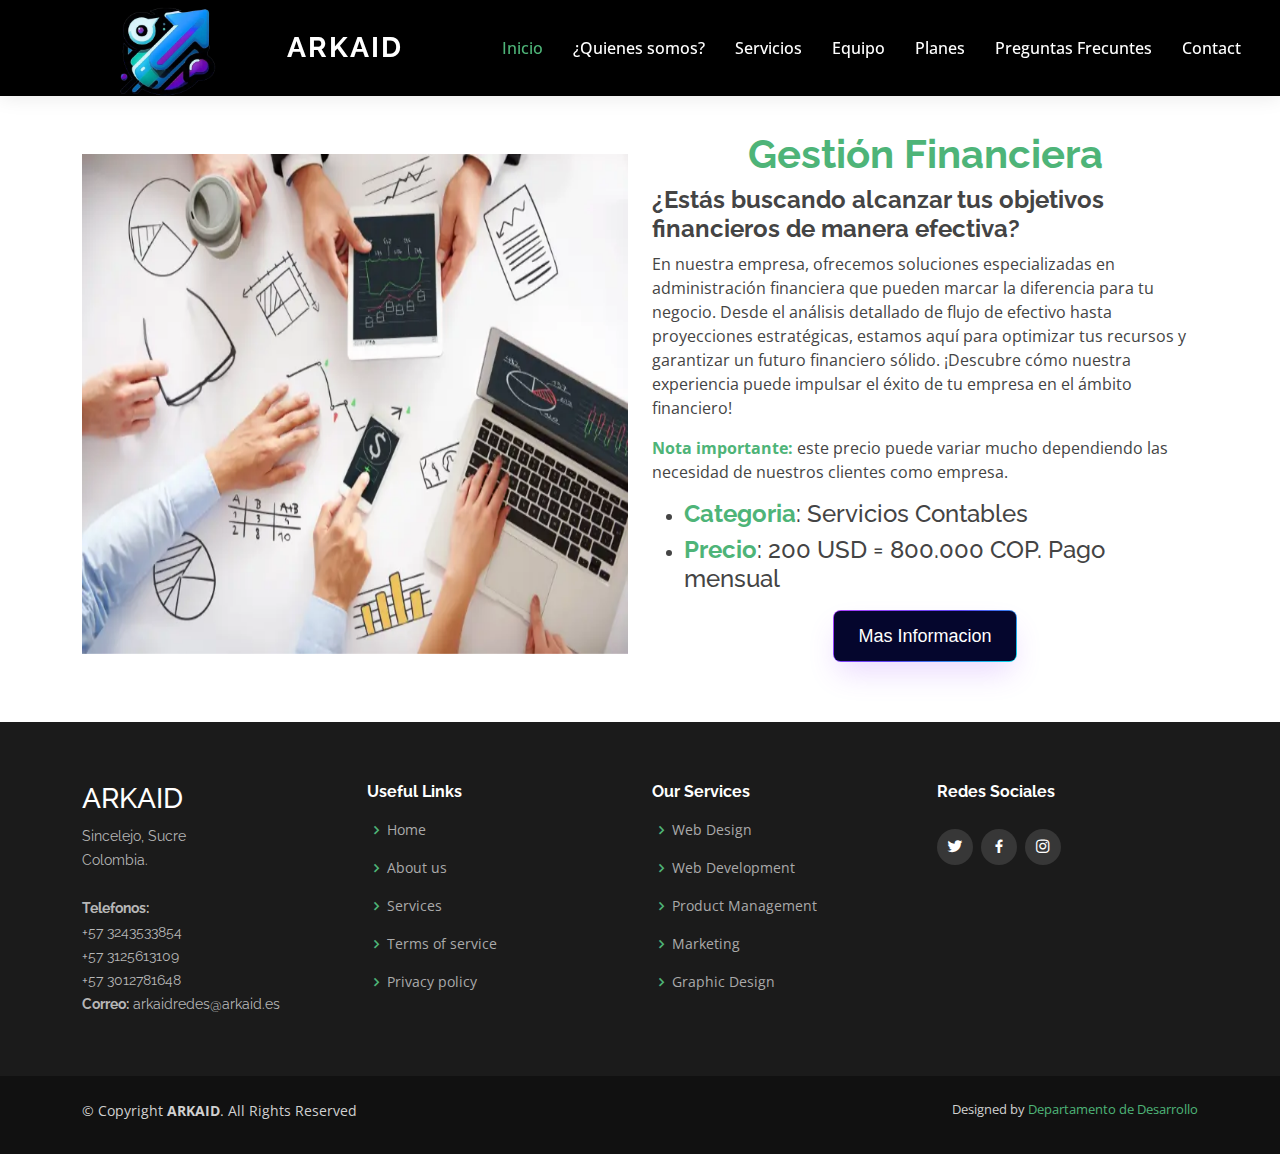
<file: contable_Financiera.html>
<!DOCTYPE html>
<html lang="en">

<head>
    <meta charset="utf-8">
    <meta content="width=device-width, initial-scale=1.0" name="viewport">

    <title>Gestion Financiera</title>
    <meta content="" name="description">
    <meta content="" name="keywords">

    <!-- Favicons -->
    <link href="assets/img/favicon.png" rel="icon">
    <link href="assets/img/apple-touch-icon.png" rel="apple-touch-icon">

    <!-- Google Fonts -->
    <link
        href="https://fonts.googleapis.com/css?family=Open+Sans:300,300i,400,400i,600,600i,700,700i|Raleway:300,300i,400,400i,500,500i,600,600i,700,700i|Poppins:300,300i,400,400i,500,500i,600,600i,700,700i"
        rel="stylesheet">

    <!-- Vendor CSS Files -->
    <link href="assets/vendor/aos/aos.css" rel="stylesheet">
    <link href="assets/vendor/bootstrap/css/bootstrap.min.css" rel="stylesheet">
    <link href="assets/vendor/bootstrap-icons/bootstrap-icons.css" rel="stylesheet">
    <link href="assets/vendor/boxicons/css/boxicons.min.css" rel="stylesheet">
    <link href="assets/vendor/glightbox/css/glightbox.min.css" rel="stylesheet">
    <link href="assets/vendor/swiper/swiper-bundle.min.css" rel="stylesheet">

    <!-- Template Main CSS File -->
    <link href="assets/css/style.css" rel="stylesheet">


</head>

<body>
    <div class="wrap">

        <!-- ======= Header ======= -->
        <header id="header" class="d-flex align-items-center p-5">
            <div class="container d-flex align-items-center justify-content-between">

                <img src="assets/img/portfolio/logo.webp"  width="40%" height="170px" class="mt-3 ">

                <div class="col-lg-2 col-md-2 col-sd-6 logo text-center">
                    <h1 class="text-light"><a href="index.html"><span>ARKAID</span></a></h1>
                </div>

                <nav id="navbar"
                    class="navbar col-lg-9 col-md-9 col-sd-6 d-flex align-items-center justify-content-center">
                    <ul>
                        <li><a class="nav-link scrollto active" href="#hero">Inicio</a></li>
                        <li><a class="nav-link scrollto" href="#sobre">¿Quienes somos?</a></li>
                        <li><a class="nav-link scrollto " href="#portfolio">Servicios</a></li>
                        <li><a class="nav-link scrollto" href="#team">Equipo</a></li>
                        <li><a class="nav-link scrollto" href="#planes">Planes</a></li>
                        <li><a class="nav-link scrollto" href="#faq">Preguntas Frecuntes</a></li>
                        <li><a class="nav-link scrollto" href="#contact">Contact</a></li>
                    </ul>
                    <i class="bi bi-list mobile-nav-toggle"></i>
                </nav><!-- .navbar -->

            </div>
        </header><!-- End Header -->

        <main id="main">
            <!-- ======= Portfolio Details Section ======= -->
            <section id="portfolio-details" class="portfolio-details">
                <div class="container">

                    <div class="row gy-4">

                        <div class="col-lg-6 mt-5 order-md-first" data-aos="fade-right">
                            <div class="portfolio-details-slider swiper">
                                <div class="swiper-wrapper align-items-center">
                                    <div class="swiper-slide">
                                        <img src="assets/img/portfolio/Gestion-Financiera.webp" width="100%"
                                            height="500px">
                                    </div>
                                </div>
                                <div class="swiper-pagination"></div>
                            </div>
                        </div>

                        <div class="col-lg-6" data-aos="fade-left">
                            <h1 class="text-center letra"><b>Gestión Financiera</b></h1>
                            <div class="mt-1">
                                <h4><b>¿Estás buscando alcanzar tus objetivos financieros de manera efectiva?</b></h4>
                                <p>
                                    En nuestra empresa, ofrecemos soluciones especializadas en administración financiera
                                    que pueden marcar la diferencia para tu negocio. Desde el análisis detallado de
                                    flujo de efectivo hasta proyecciones estratégicas, estamos aquí para optimizar tus
                                    recursos y garantizar un futuro financiero sólido. ¡Descubre cómo nuestra
                                    experiencia puede impulsar el éxito de tu empresa en el ámbito financiero!
                                </p>
                            </div>
                            <p><b class="letra">Nota importante:</b>
                                este precio puede variar mucho dependiendo las necesidad de nuestros clientes como
                                empresa.</p>

                            <div class="portfolio-info">
                                <ul>
                                    <li>
                                        <h4><strong class="letra">Categoria</strong>: Servicios Contables</h4>
                                    </li>
                                    <li>
                                        <h4><strong class="letra">Precio</strong>: 200 USD = 800.000 COP. Pago mensual
                                        </h4>
                                    </li>
                                </ul>
                                <div class="d-flex align-items-center justify-content-center">
                                    <button class="color">
                                        <span class="text">Mas Informacion</span>
                                    </button>
                                </div>
                            </div>
                        </div>

                    </div>
                </div>
            </section><!-- End Portfolio Details Section -->

        </main><!-- End #main -->

         <!-- ======= Footer INICIO======= -->
    <footer id="footer" class="">

        <div class="footer-top">
          <div class="container">
            <div class="row ">
  
              <div class="col-lg-3 col-md-6 footer-contact ">
                <h3>ARKAID</h3>
                <p>
                  Sincelejo, Sucre <br>
                  Colombia. <br><br>
                  <strong>Telefonos:</strong><br>
                  +57 3243533854<br>
                  +57 3125613109<br>
                  +57 3012781648<br>
                  <strong>Correo:</strong> arkaidredes@arkaid.es<br>
                </p>
              </div>
  
              <div class="col-lg-3 col-md-6 footer-links">
                <h4>Useful Links</h4>
                <ul>
                  <li><i class="bx bx-chevron-right"></i> <a href="#">Home</a></li>
                  <li><i class="bx bx-chevron-right"></i> <a href="#">About us</a></li>
                  <li><i class="bx bx-chevron-right"></i> <a href="#">Services</a></li>
                  <li><i class="bx bx-chevron-right"></i> <a href="#">Terms of service</a></li>
                  <li><i class="bx bx-chevron-right"></i> <a href="#">Privacy policy</a></li>
                </ul>
              </div>
  
              <div class="col-lg-3 col-md-6 footer-links">
                <h4>Our Services</h4>
                <ul>
                  <li><i class="bx bx-chevron-right"></i> <a href="#">Web Design</a></li>
                  <li><i class="bx bx-chevron-right"></i> <a href="#">Web Development</a></li>
                  <li><i class="bx bx-chevron-right"></i> <a href="#">Product Management</a></li>
                  <li><i class="bx bx-chevron-right"></i> <a href="#">Marketing</a></li>
                  <li><i class="bx bx-chevron-right"></i> <a href="#">Graphic Design</a></li>
                </ul>
              </div>
  
              <div class="col-lg-3 col-md-6 footer-links">
                <h4>Redes Sociales </h4>
  
                <div class="social-links mt-3">
                  <a href="https://twitter.com/arkaidredes" class="twitter"><i class="bx bxl-twitter"></i></a>
                  <a href="https://www.facebook.com/share/JyhPdrVSAPXz4Xrz/?mibextid=qi2Omg" class="facebook"><i
                      class="bx bxl-facebook"></i></a>
                  <a href="https://www.instagram.com/arkaidredes/#" class="instagram"><i class="bx bxl-instagram"></i></a>
                </div>
              </div>
  
            </div>
          </div>
        </div>
  
        <div class="container py-4">
          <div class="copyright">
            &copy; Copyright <strong><span>ARKAID</span></strong>. All Rights Reserved
          </div>
          <div class="credits">
  
            Designed by <a href="#">Departamento de Desarrollo</a>
          </div>
        </div>
      </footer><!-- Footer FINAL -->

    </div>

    <a href="#" class="back-to-top d-flex align-items-center justify-content-center"><i
            class="bi bi-arrow-up-short"></i></a>

    <!-- Vendor JS Files -->
    <script src="assets/vendor/aos/aos.js"></script>
    <script src="assets/vendor/bootstrap/js/bootstrap.bundle.min.js"></script>
    <script src="assets/vendor/glightbox/js/glightbox.min.js"></script>
    <script src="assets/vendor/isotope-layout/isotope.pkgd.min.js"></script>
    <script src="assets/vendor/swiper/swiper-bundle.min.js"></script>
    <script src="assets/vendor/php-email-form/validate.js"></script>

    <!-- Template Main JS File -->
    <script src="assets/js/main.js"></script>

</body>

</html>
</file>
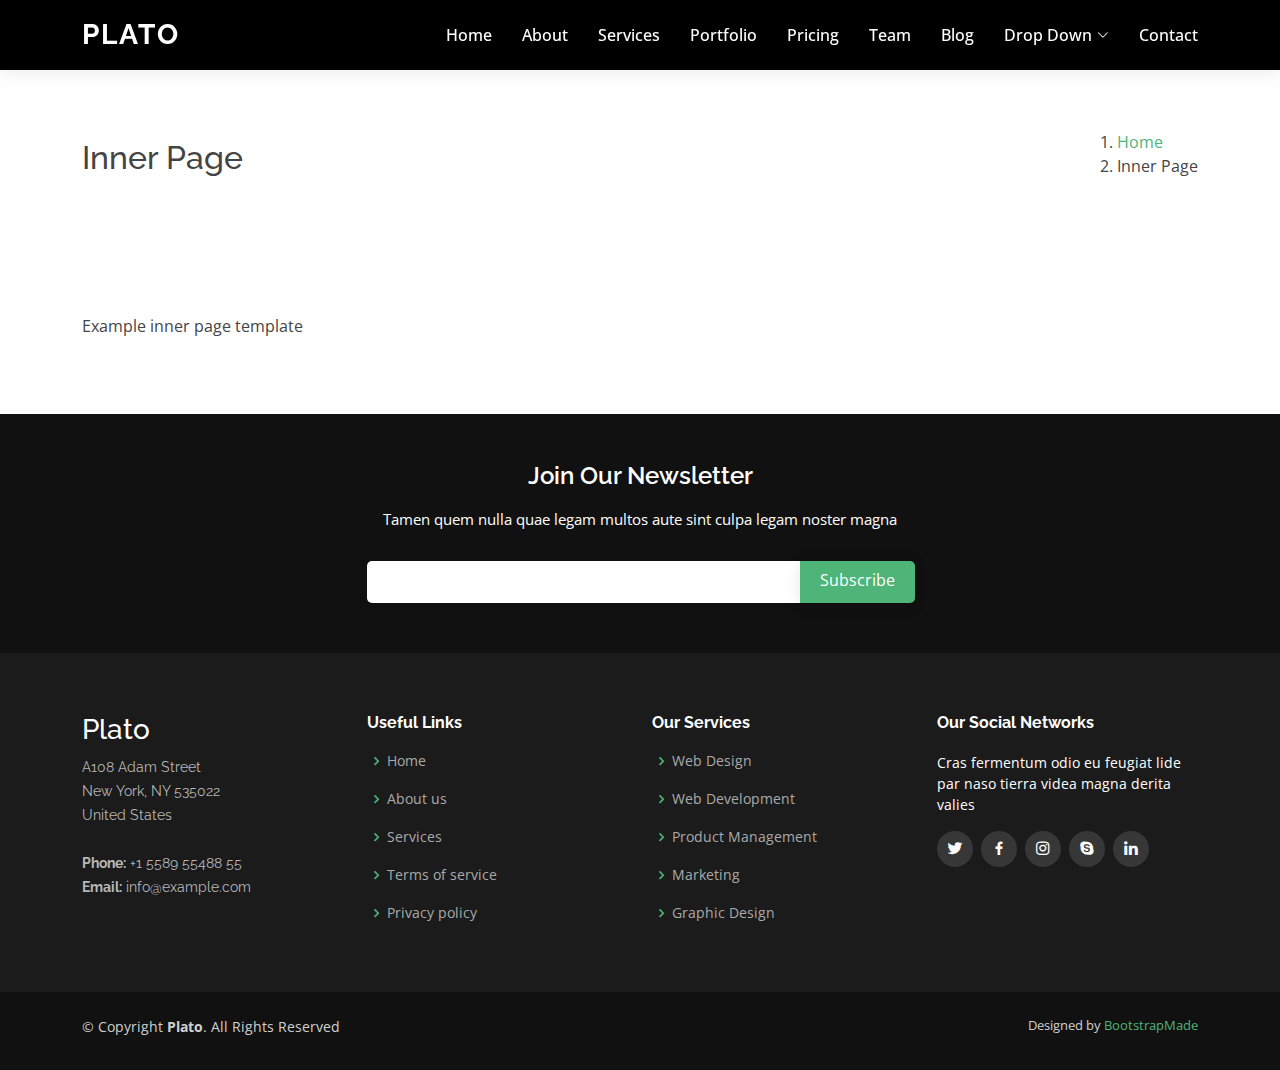
<file: inner-page.html>
<!DOCTYPE html>
<html lang="en">

<head>
  <meta charset="utf-8">
  <meta content="width=device-width, initial-scale=1.0" name="viewport">

  <title>Inner Page - Plato Bootstrap Template</title>
  <meta content="" name="description">
  <meta content="" name="keywords">

  <!-- Favicons -->
  <link href="assets/img/favicon.png" rel="icon">
  <link href="assets/img/apple-touch-icon.png" rel="apple-touch-icon">

  <!-- Google Fonts -->
  <link href="https://fonts.googleapis.com/css?family=Open+Sans:300,300i,400,400i,600,600i,700,700i|Raleway:300,300i,400,400i,500,500i,600,600i,700,700i|Poppins:300,300i,400,400i,500,500i,600,600i,700,700i" rel="stylesheet">

  <!-- Vendor CSS Files -->
  <link href="assets/vendor/aos/aos.css" rel="stylesheet">
  <link href="assets/vendor/bootstrap/css/bootstrap.min.css" rel="stylesheet">
  <link href="assets/vendor/bootstrap-icons/bootstrap-icons.css" rel="stylesheet">
  <link href="assets/vendor/boxicons/css/boxicons.min.css" rel="stylesheet">
  <link href="assets/vendor/glightbox/css/glightbox.min.css" rel="stylesheet">
  <link href="assets/vendor/swiper/swiper-bundle.min.css" rel="stylesheet">

  <!-- Template Main CSS File -->
  <link href="assets/css/style.css" rel="stylesheet">

  <!-- =======================================================
  * Template Name: Plato
  * Template URL: https://bootstrapmade.com/plato-responsive-bootstrap-website-template/
  * Updated: Mar 17 2024 with Bootstrap v5.3.3
  * Author: BootstrapMade.com
  * License: https://bootstrapmade.com/license/
  ======================================================== -->
</head>

<body>
  <div class="wrap">

    <!-- ======= Header ======= -->
    <header id="header" class="d-flex align-items-center">
      <div class="container d-flex align-items-center justify-content-between">

        <div class="logo">
          <h1 class="text-light"><a href="index.html"><span>Plato</span></a></h1>
          <!-- Uncomment below if you prefer to use an image logo -->
          <!-- <a href="index.html"><img src="assets/img/logo.png" alt="" class="img-fluid"></a>-->
        </div>

        <nav id="navbar" class="navbar">
          <ul>
            <li><a class="nav-link scrollto " href="#hero">Home</a></li>
            <li><a class="nav-link scrollto" href="#about">About</a></li>
            <li><a class="nav-link scrollto" href="#services">Services</a></li>
            <li><a class="nav-link scrollto " href="#portfolio">Portfolio</a></li>
            <li><a class="nav-link scrollto" href="#pricing">Pricing</a></li>
            <li><a class="nav-link scrollto" href="#team">Team</a></li>
            <li><a href="blog.html">Blog</a></li>
            <li class="dropdown"><a href="#"><span>Drop Down</span> <i class="bi bi-chevron-down"></i></a>
              <ul>
                <li><a href="#">Drop Down 1</a></li>
                <li class="dropdown"><a href="#"><span>Deep Drop Down</span> <i class="bi bi-chevron-right"></i></a>
                  <ul>
                    <li><a href="#">Deep Drop Down 1</a></li>
                    <li><a href="#">Deep Drop Down 2</a></li>
                    <li><a href="#">Deep Drop Down 3</a></li>
                    <li><a href="#">Deep Drop Down 4</a></li>
                    <li><a href="#">Deep Drop Down 5</a></li>
                  </ul>
                </li>
                <li><a href="#">Drop Down 2</a></li>
                <li><a href="#">Drop Down 3</a></li>
                <li><a href="#">Drop Down 4</a></li>
              </ul>
            </li>
            <li><a class="nav-link scrollto" href="#contact">Contact</a></li>
          </ul>
          <i class="bi bi-list mobile-nav-toggle"></i>
        </nav><!-- .navbar -->

      </div>
    </header><!-- End Header -->

    <main id="main">

      <!-- ======= Breadcrumbs ======= -->
      <section class="breadcrumbs">
        <div class="container">

          <div class="d-flex justify-content-between align-items-center">
            <h2>Inner Page</h2>
            <ol>
              <li><a href="index.html">Home</a></li>
              <li>Inner Page</li>
            </ol>
          </div>

        </div>
      </section><!-- End Breadcrumbs -->

      <section class="inner-page">
        <div class="container">
          <p>
            Example inner page template
          </p>
        </div>
      </section>

    </main><!-- End #main -->

    <!-- ======= Footer ======= -->
    <footer id="footer">

      <div class="footer-newsletter">
        <div class="container">
          <div class="row justify-content-center">
            <div class="col-lg-6">
              <h4>Join Our Newsletter</h4>
              <p>Tamen quem nulla quae legam multos aute sint culpa legam noster magna</p>
              <form action="" method="post">
                <input type="email" name="email"><input type="submit" value="Subscribe">
              </form>
            </div>
          </div>
        </div>
      </div>

      <div class="footer-top">
        <div class="container">
          <div class="row">

            <div class="col-lg-3 col-md-6 footer-contact">
              <h3>Plato</h3>
              <p>
                A108 Adam Street <br>
                New York, NY 535022<br>
                United States <br><br>
                <strong>Phone:</strong> +1 5589 55488 55<br>
                <strong>Email:</strong> info@example.com<br>
              </p>
            </div>

            <div class="col-lg-3 col-md-6 footer-links">
              <h4>Useful Links</h4>
              <ul>
                <li><i class="bx bx-chevron-right"></i> <a href="#">Home</a></li>
                <li><i class="bx bx-chevron-right"></i> <a href="#">About us</a></li>
                <li><i class="bx bx-chevron-right"></i> <a href="#">Services</a></li>
                <li><i class="bx bx-chevron-right"></i> <a href="#">Terms of service</a></li>
                <li><i class="bx bx-chevron-right"></i> <a href="#">Privacy policy</a></li>
              </ul>
            </div>

            <div class="col-lg-3 col-md-6 footer-links">
              <h4>Our Services</h4>
              <ul>
                <li><i class="bx bx-chevron-right"></i> <a href="#">Web Design</a></li>
                <li><i class="bx bx-chevron-right"></i> <a href="#">Web Development</a></li>
                <li><i class="bx bx-chevron-right"></i> <a href="#">Product Management</a></li>
                <li><i class="bx bx-chevron-right"></i> <a href="#">Marketing</a></li>
                <li><i class="bx bx-chevron-right"></i> <a href="#">Graphic Design</a></li>
              </ul>
            </div>

            <div class="col-lg-3 col-md-6 footer-links">
              <h4>Our Social Networks</h4>
              <p>Cras fermentum odio eu feugiat lide par naso tierra videa magna derita valies</p>
              <div class="social-links mt-3">
                <a href="#" class="twitter"><i class="bx bxl-twitter"></i></a>
                <a href="#" class="facebook"><i class="bx bxl-facebook"></i></a>
                <a href="#" class="instagram"><i class="bx bxl-instagram"></i></a>
                <a href="#" class="google-plus"><i class="bx bxl-skype"></i></a>
                <a href="#" class="linkedin"><i class="bx bxl-linkedin"></i></a>
              </div>
            </div>

          </div>
        </div>
      </div>

      <div class="container py-4">
        <div class="copyright">
          &copy; Copyright <strong><span>Plato</span></strong>. All Rights Reserved
        </div>
        <div class="credits">
          <!-- All the links in the footer should remain intact. -->
          <!-- You can delete the links only if you purchased the pro version. -->
          <!-- Licensing information: https://bootstrapmade.com/license/ -->
          <!-- Purchase the pro version with working PHP/AJAX contact form: https://bootstrapmade.com/plato-responsive-bootstrap-website-template/ -->
          Designed by <a href="https://bootstrapmade.com/">BootstrapMade</a>
        </div>
      </div>
    </footer><!-- End Footer -->

  </div>

  <a href="#" class="back-to-top d-flex align-items-center justify-content-center"><i class="bi bi-arrow-up-short"></i></a>

  <!-- Vendor JS Files -->
  <script src="assets/vendor/aos/aos.js"></script>
  <script src="assets/vendor/bootstrap/js/bootstrap.bundle.min.js"></script>
  <script src="assets/vendor/glightbox/js/glightbox.min.js"></script>
  <script src="assets/vendor/isotope-layout/isotope.pkgd.min.js"></script>
  <script src="assets/vendor/swiper/swiper-bundle.min.js"></script>
  <script src="assets/vendor/php-email-form/validate.js"></script>

  <!-- Template Main JS File -->
  <script src="assets/js/main.js"></script>

</body>

</html>
</file>
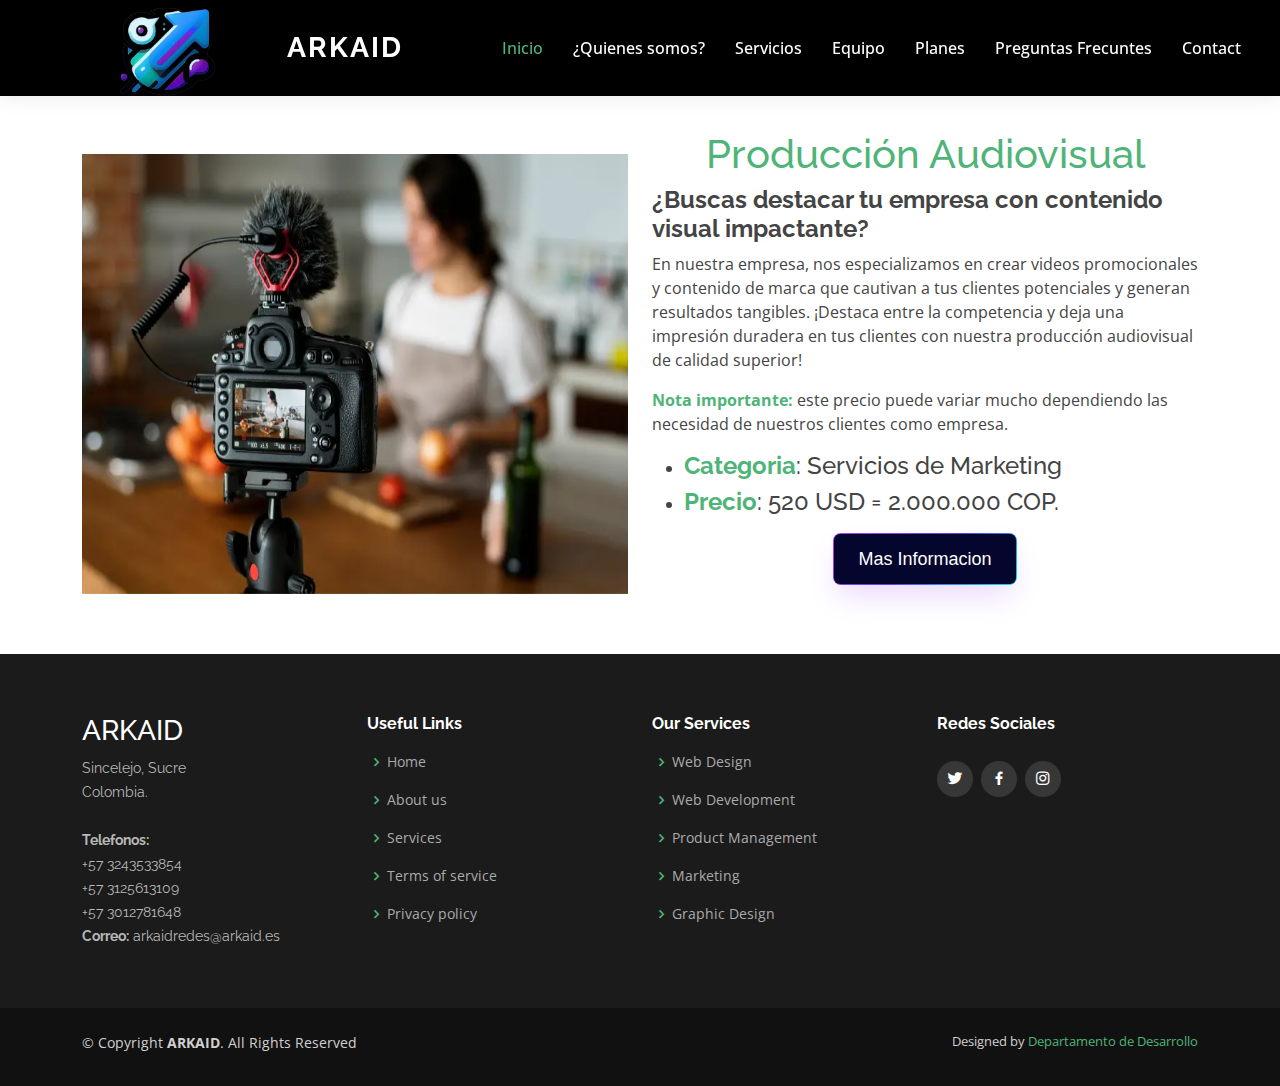
<file: marketing_audovisula.html>
<!DOCTYPE html>
<html lang="en">

<head>
    <meta charset="UTF-8">
    <meta name="viewport" content="width=device-width, initial-scale=1.0">
    <title>Marketing Audovisual</title>

    <!-- Favicons -->
    <link href="assets/img/favicon.png" rel="icon">
    <link href="assets/img/apple-touch-icon.png" rel="apple-touch-icon">

    <!-- Google Fonts -->
    <link
        href="https://fonts.googleapis.com/css?family=Open+Sans:300,300i,400,400i,600,600i,700,700i|Raleway:300,300i,400,400i,500,500i,600,600i,700,700i|Poppins:300,300i,400,400i,500,500i,600,600i,700,700i"
        rel="stylesheet">

    <!-- Vendor CSS Files -->
    <link href="assets/vendor/aos/aos.css" rel="stylesheet">
    <link href="assets/vendor/bootstrap/css/bootstrap.min.css" rel="stylesheet">
    <link href="assets/vendor/bootstrap-icons/bootstrap-icons.css" rel="stylesheet">
    <link href="assets/vendor/boxicons/css/boxicons.min.css" rel="stylesheet">
    <link href="assets/vendor/glightbox/css/glightbox.min.css" rel="stylesheet">
    <link href="assets/vendor/swiper/swiper-bundle.min.css" rel="stylesheet">

    <!-- Template Main CSS File -->
    <link href="assets/css/style.css" rel="stylesheet">

</head>

<body>

    <div class="wrap">

        <!-- ======= Header ======= -->
        <header id="header" class="d-flex align-items-center p-5">
            <div class="container d-flex align-items-center justify-content-between">

                <img src="assets/img/portfolio/logo.webp" width="40%" height="170px" class="mt-3">

                <div class="col-lg-2 col-md-2 col-sd-6 logo text-center">
                    <h1 class="text-light"><a href="index.html"><span>ARKAID</span></a></h1>
                </div>

                <nav id="navbar"
                    class="navbar col-lg-9 col-md-9 col-sd-6 d-flex align-items-center justify-content-center">
                    <ul>
                        <li><a class="nav-link scrollto active" href="#hero">Inicio</a></li>
                        <li><a class="nav-link scrollto" href="#sobre">¿Quienes somos?</a></li>
                        <li><a class="nav-link scrollto " href="#portfolio">Servicios</a></li>
                        <li><a class="nav-link scrollto" href="#team">Equipo</a></li>
                        <li><a class="nav-link scrollto" href="#planes">Planes</a></li>
                        <li><a class="nav-link scrollto" href="#faq">Preguntas Frecuntes</a></li>
                        <li><a class="nav-link scrollto" href="#contact">Contact</a></li>
                    </ul>
                    <i class="bi bi-list mobile-nav-toggle"></i>
                </nav><!-- .navbar -->

            </div>
        </header><!-- End Header -->

        <main id="main">
            <!-- ======= Portfolio Details Section ======= -->
            <section id="portfolio-details" class="portfolio-details">
                <div class="container">

                    <div class="row gy-4">

                        <div class="col-lg-6 mt-5 order-md-first" data-aos="fade-right">
                            <div class="portfolio-details-slider swiper">
                                <div class="swiper-wrapper align-items-center">

                                    <div class="swiper-slide">
                                        <img src="assets/img/portfolio/Produccion-AudiVisual.webp" width="100%"
                                            height="440px">
                                    </div>
                                </div>
                                <div class="swiper-pagination"></div>
                            </div>
                        </div>

                        <div class="col-lg-6" data-aos="fade-left">
                            <h1 class="text-center letra">Producción Audiovisual</h1>
                            <div class="mt-1">
                                <h4><b>¿Buscas destacar tu empresa con contenido visual impactante?</b></h4>
                                <p>
                                    En nuestra empresa, nos especializamos en crear videos promocionales y contenido de
                                    marca que cautivan a tus clientes potenciales y generan resultados tangibles.
                                    ¡Destaca entre la competencia y deja una impresión duradera en tus clientes con
                                    nuestra producción audiovisual de calidad superior!
                                </p>
                            </div>
                            <p><b class="letra">Nota importante:</b>
                                este precio puede variar mucho dependiendo las necesidad de nuestros clientes como
                                empresa.</p>

                            <div class="portfolio-info">
                                <ul>
                                    <li>
                                        <h4><strong class="letra">Categoria</strong>: Servicios de Marketing </h4>
                                    </li>
                                    <li>
                                        <h4><strong class="letra">Precio</strong>: 520 USD = 2.000.000 COP.</h4>
                                    </li>
                                </ul>
                                <div class="d-flex align-items-center justify-content-center">
                                    <button class="color">
                                        <span class="text">Mas Informacion</span>
                                    </button>
                                </div>
                        </div>
                    </div>
                </div>
            </section><!-- End Portfolio Details Section -->

        </main><!-- End #main -->

         <!-- ======= Footer INICIO======= -->
    <footer id="footer" class="">

        <div class="footer-top">
          <div class="container">
            <div class="row ">
  
              <div class="col-lg-3 col-md-6 footer-contact ">
                <h3>ARKAID</h3>
                <p>
                  Sincelejo, Sucre <br>
                  Colombia. <br><br>
                  <strong>Telefonos:</strong><br>
                  +57 3243533854<br>
                  +57 3125613109<br>
                  +57 3012781648<br>
                  <strong>Correo:</strong> arkaidredes@arkaid.es<br>
                </p>
              </div>
  
              <div class="col-lg-3 col-md-6 footer-links">
                <h4>Useful Links</h4>
                <ul>
                  <li><i class="bx bx-chevron-right"></i> <a href="#">Home</a></li>
                  <li><i class="bx bx-chevron-right"></i> <a href="#">About us</a></li>
                  <li><i class="bx bx-chevron-right"></i> <a href="#">Services</a></li>
                  <li><i class="bx bx-chevron-right"></i> <a href="#">Terms of service</a></li>
                  <li><i class="bx bx-chevron-right"></i> <a href="#">Privacy policy</a></li>
                </ul>
              </div>
  
              <div class="col-lg-3 col-md-6 footer-links">
                <h4>Our Services</h4>
                <ul>
                  <li><i class="bx bx-chevron-right"></i> <a href="#">Web Design</a></li>
                  <li><i class="bx bx-chevron-right"></i> <a href="#">Web Development</a></li>
                  <li><i class="bx bx-chevron-right"></i> <a href="#">Product Management</a></li>
                  <li><i class="bx bx-chevron-right"></i> <a href="#">Marketing</a></li>
                  <li><i class="bx bx-chevron-right"></i> <a href="#">Graphic Design</a></li>
                </ul>
              </div>
  
              <div class="col-lg-3 col-md-6 footer-links">
                <h4>Redes Sociales </h4>
  
                <div class="social-links mt-3">
                  <a href="https://twitter.com/arkaidredes" class="twitter"><i class="bx bxl-twitter"></i></a>
                  <a href="https://www.facebook.com/share/JyhPdrVSAPXz4Xrz/?mibextid=qi2Omg" class="facebook"><i
                      class="bx bxl-facebook"></i></a>
                  <a href="https://www.instagram.com/arkaidredes/#" class="instagram"><i class="bx bxl-instagram"></i></a>
                </div>
              </div>
  
            </div>
          </div>
        </div>
  
        <div class="container py-4">
          <div class="copyright">
            &copy; Copyright <strong><span>ARKAID</span></strong>. All Rights Reserved
          </div>
          <div class="credits">
  
            Designed by <a href="#">Departamento de Desarrollo</a>
          </div>
        </div>
      </footer><!-- Footer FINAL -->

    </div>

    <a href="#" class="back-to-top d-flex align-items-center justify-content-center"><i
            class="bi bi-arrow-up-short"></i></a>

    <!-- Vendor JS Files -->
    <script src="assets/vendor/aos/aos.js"></script>
    <script src="assets/vendor/bootstrap/js/bootstrap.bundle.min.js"></script>
    <script src="assets/vendor/glightbox/js/glightbox.min.js"></script>
    <script src="assets/vendor/isotope-layout/isotope.pkgd.min.js"></script>
    <script src="assets/vendor/swiper/swiper-bundle.min.js"></script>
    <script src="assets/vendor/php-email-form/validate.js"></script>

    <!-- Template Main JS File -->
    <script src="assets/js/main.js"></script>

</body>

</html>
</file>
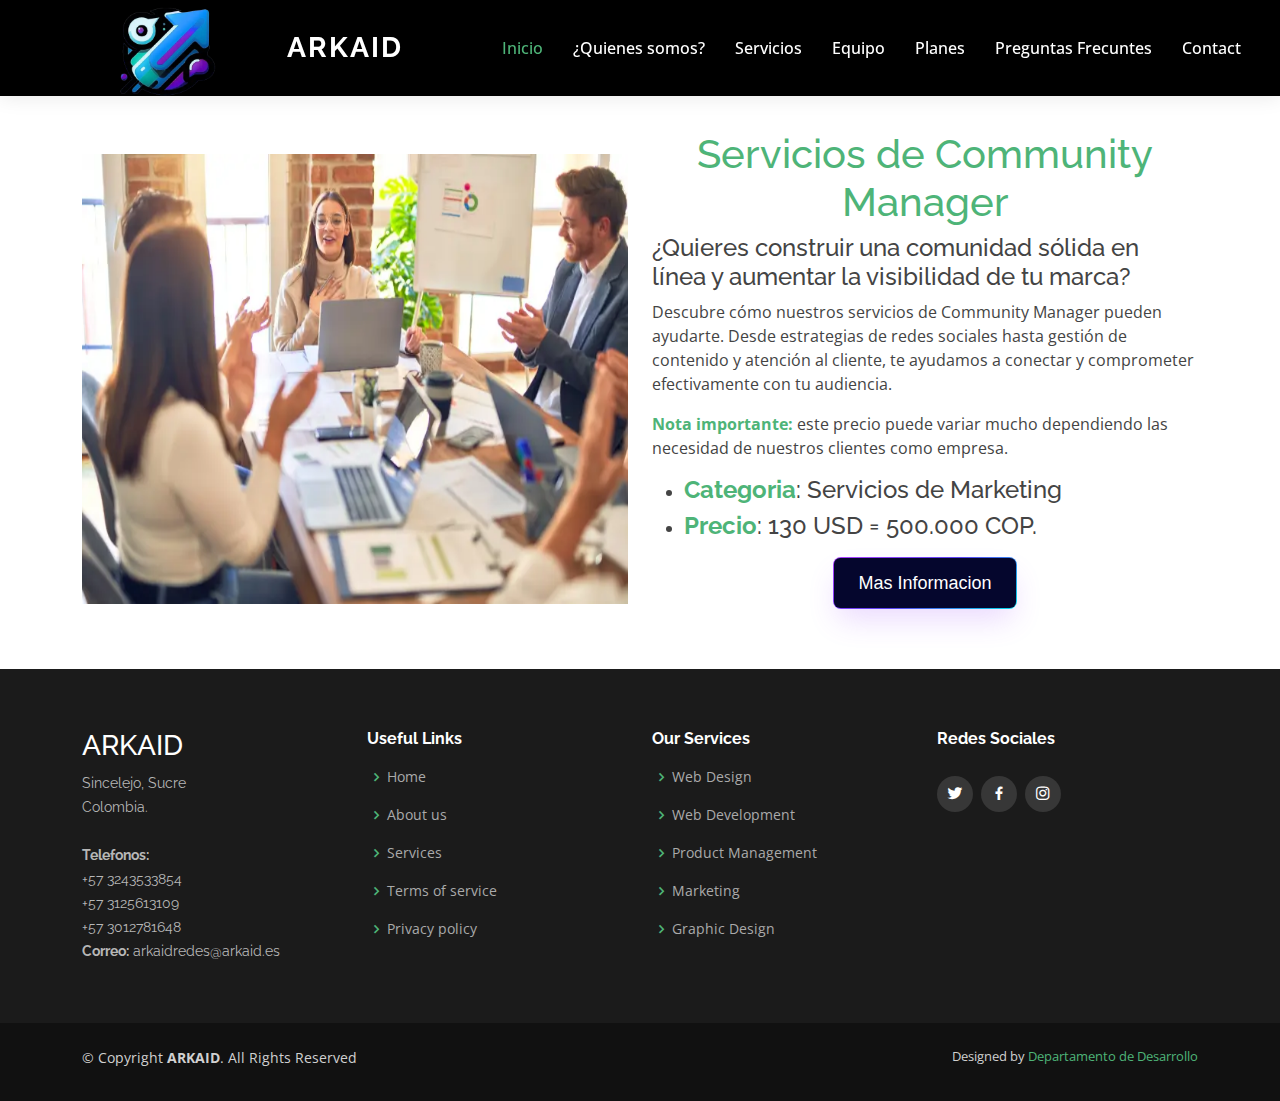
<file: marketing_manager.html>
<!DOCTYPE html>
<html lang="en">

<head>
    <meta charset="UTF-8">
    <meta name="viewport" content="width=device-width, initial-scale=1.0">
    <title>Marketing Manager</title>

    <!-- Favicons -->
    <link href="assets/img/favicon.png" rel="icon">
    <link href="assets/img/apple-touch-icon.png" rel="apple-touch-icon">

    <!-- Google Fonts -->
    <link
        href="https://fonts.googleapis.com/css?family=Open+Sans:300,300i,400,400i,600,600i,700,700i|Raleway:300,300i,400,400i,500,500i,600,600i,700,700i|Poppins:300,300i,400,400i,500,500i,600,600i,700,700i"
        rel="stylesheet">

    <!-- Vendor CSS Files -->
    <link href="assets/vendor/aos/aos.css" rel="stylesheet">
    <link href="assets/vendor/bootstrap/css/bootstrap.min.css" rel="stylesheet">
    <link href="assets/vendor/bootstrap-icons/bootstrap-icons.css" rel="stylesheet">
    <link href="assets/vendor/boxicons/css/boxicons.min.css" rel="stylesheet">
    <link href="assets/vendor/glightbox/css/glightbox.min.css" rel="stylesheet">
    <link href="assets/vendor/swiper/swiper-bundle.min.css" rel="stylesheet">

    <!-- Template Main CSS File -->
    <link href="assets/css/style.css" rel="stylesheet">

</head>

<body>

    <div class="wrap">

            <!-- ======= Header ======= -->
            <header id="header" class="d-flex align-items-center p-5">
                <div class="container d-flex align-items-center justify-content-between">
    
                    <img src="assets/img/portfolio/logo.webp" width="40%" height="170px" class="mt-3">
    
                    <div class="col-lg-2 col-md-2 col-sd-6 logo text-center">
                        <h1 class="text-light"><a href="index.html"><span>ARKAID</span></a></h1>
                    </div>
    
                    <nav id="navbar"
                        class="navbar col-lg-9 col-md-9 col-sd-6 d-flex align-items-center justify-content-center">
                        <ul>
                            <li><a class="nav-link scrollto active" href="#hero">Inicio</a></li>
                            <li><a class="nav-link scrollto" href="#sobre">¿Quienes somos?</a></li>
                            <li><a class="nav-link scrollto " href="#portfolio">Servicios</a></li>
                            <li><a class="nav-link scrollto" href="#team">Equipo</a></li>
                            <li><a class="nav-link scrollto" href="#planes">Planes</a></li>
                            <li><a class="nav-link scrollto" href="#faq">Preguntas Frecuntes</a></li>
                            <li><a class="nav-link scrollto" href="#contact">Contact</a></li>
                        </ul>
                        <i class="bi bi-list mobile-nav-toggle"></i>
                    </nav><!-- .navbar -->
    
                </div>
            </header><!-- End Header -->

        <main id="main">
            <!-- ======= Portfolio Details Section ======= -->
            <section id="portfolio-details" class="portfolio-details">
                <div class="container">

                    <div class="row gy-4">

                        <div class="col-lg-6 mt-5 order-md-first" data-aos="fade-right">
                            <div class="portfolio-details-slider swiper">
                                <div class="swiper-wrapper align-items-center">

                                    <div class="swiper-slide">
                                        <img src="assets/img/portfolio/Comunity-manager.webp" width="100%" height="450px">
                                    </div>
                                </div>
                                <div class="swiper-pagination"></div>
                            </div>
                        </div>

                        <div class="col-lg-6 " data-aos="fade-left">
                            <h1 class="text-center letra">Servicios de Community Manager</h1>
                            <div class="mt-1">
                                <h4>¿Quieres construir una comunidad sólida en línea y aumentar la visibilidad de tu
                                    marca? </h4>
                                <p>
                                    Descubre
                                    cómo nuestros servicios de Community Manager pueden ayudarte. Desde estrategias de
                                    redes sociales hasta gestión de contenido y atención al cliente, te ayudamos a
                                    conectar y comprometer efectivamente con tu audiencia.

                                </p>
                            </div>
                            <p><b class="letra">Nota importante:</b>
                                este precio puede variar mucho dependiendo las necesidad de nuestros clientes como
                                empresa.</p>

                            <div class="portfolio-info">
                                <ul>
                                    <li>
                                        <h4><strong class="letra">Categoria</strong>: Servicios de Marketing </h4>
                                    </li>
                                    <li>
                                        <h4><strong class="letra">Precio</strong>: 130 USD = 500.000 COP.</h4>
                                    </li>
                                </ul>
                                <div class="d-flex align-items-center justify-content-center">
                                    <button class="color">
                                        <span class="text">Mas Informacion</span>
                                    </button>
                                </div>
                            </div>
                        </div>
                    </div>
                </div>
            </section><!-- End Portfolio Details Section -->

        </main><!-- End #main -->

         <!-- ======= Footer INICIO======= -->
    <footer id="footer" class="">

        <div class="footer-top">
          <div class="container">
            <div class="row ">
  
              <div class="col-lg-3 col-md-6 footer-contact ">
                <h3>ARKAID</h3>
                <p>
                  Sincelejo, Sucre <br>
                  Colombia. <br><br>
                  <strong>Telefonos:</strong><br>
                  +57 3243533854<br>
                  +57 3125613109<br>
                  +57 3012781648<br>
                  <strong>Correo:</strong> arkaidredes@arkaid.es<br>
                </p>
              </div>
  
              <div class="col-lg-3 col-md-6 footer-links">
                <h4>Useful Links</h4>
                <ul>
                  <li><i class="bx bx-chevron-right"></i> <a href="#">Home</a></li>
                  <li><i class="bx bx-chevron-right"></i> <a href="#">About us</a></li>
                  <li><i class="bx bx-chevron-right"></i> <a href="#">Services</a></li>
                  <li><i class="bx bx-chevron-right"></i> <a href="#">Terms of service</a></li>
                  <li><i class="bx bx-chevron-right"></i> <a href="#">Privacy policy</a></li>
                </ul>
              </div>
  
              <div class="col-lg-3 col-md-6 footer-links">
                <h4>Our Services</h4>
                <ul>
                  <li><i class="bx bx-chevron-right"></i> <a href="#">Web Design</a></li>
                  <li><i class="bx bx-chevron-right"></i> <a href="#">Web Development</a></li>
                  <li><i class="bx bx-chevron-right"></i> <a href="#">Product Management</a></li>
                  <li><i class="bx bx-chevron-right"></i> <a href="#">Marketing</a></li>
                  <li><i class="bx bx-chevron-right"></i> <a href="#">Graphic Design</a></li>
                </ul>
              </div>
  
              <div class="col-lg-3 col-md-6 footer-links">
                <h4>Redes Sociales </h4>
  
                <div class="social-links mt-3">
                  <a href="https://twitter.com/arkaidredes" class="twitter"><i class="bx bxl-twitter"></i></a>
                  <a href="https://www.facebook.com/share/JyhPdrVSAPXz4Xrz/?mibextid=qi2Omg" class="facebook"><i
                      class="bx bxl-facebook"></i></a>
                  <a href="https://www.instagram.com/arkaidredes/#" class="instagram"><i class="bx bxl-instagram"></i></a>
                </div>
              </div>
  
            </div>
          </div>
        </div>
  
        <div class="container py-4">
          <div class="copyright">
            &copy; Copyright <strong><span>ARKAID</span></strong>. All Rights Reserved
          </div>
          <div class="credits">
  
            Designed by <a href="#">Departamento de Desarrollo</a>
          </div>
        </div>
      </footer><!-- Footer FINAL -->

    </div>

    <a href="#" class="back-to-top d-flex align-items-center justify-content-center"><i
            class="bi bi-arrow-up-short"></i></a>

    <!-- Vendor JS Files -->
    <script src="assets/vendor/aos/aos.js"></script>
    <script src="assets/vendor/bootstrap/js/bootstrap.bundle.min.js"></script>
    <script src="assets/vendor/glightbox/js/glightbox.min.js"></script>
    <script src="assets/vendor/isotope-layout/isotope.pkgd.min.js"></script>
    <script src="assets/vendor/swiper/swiper-bundle.min.js"></script>
    <script src="assets/vendor/php-email-form/validate.js"></script>

    <!-- Template Main JS File -->
    <script src="assets/js/main.js"></script>

</body>

</html>
</file>
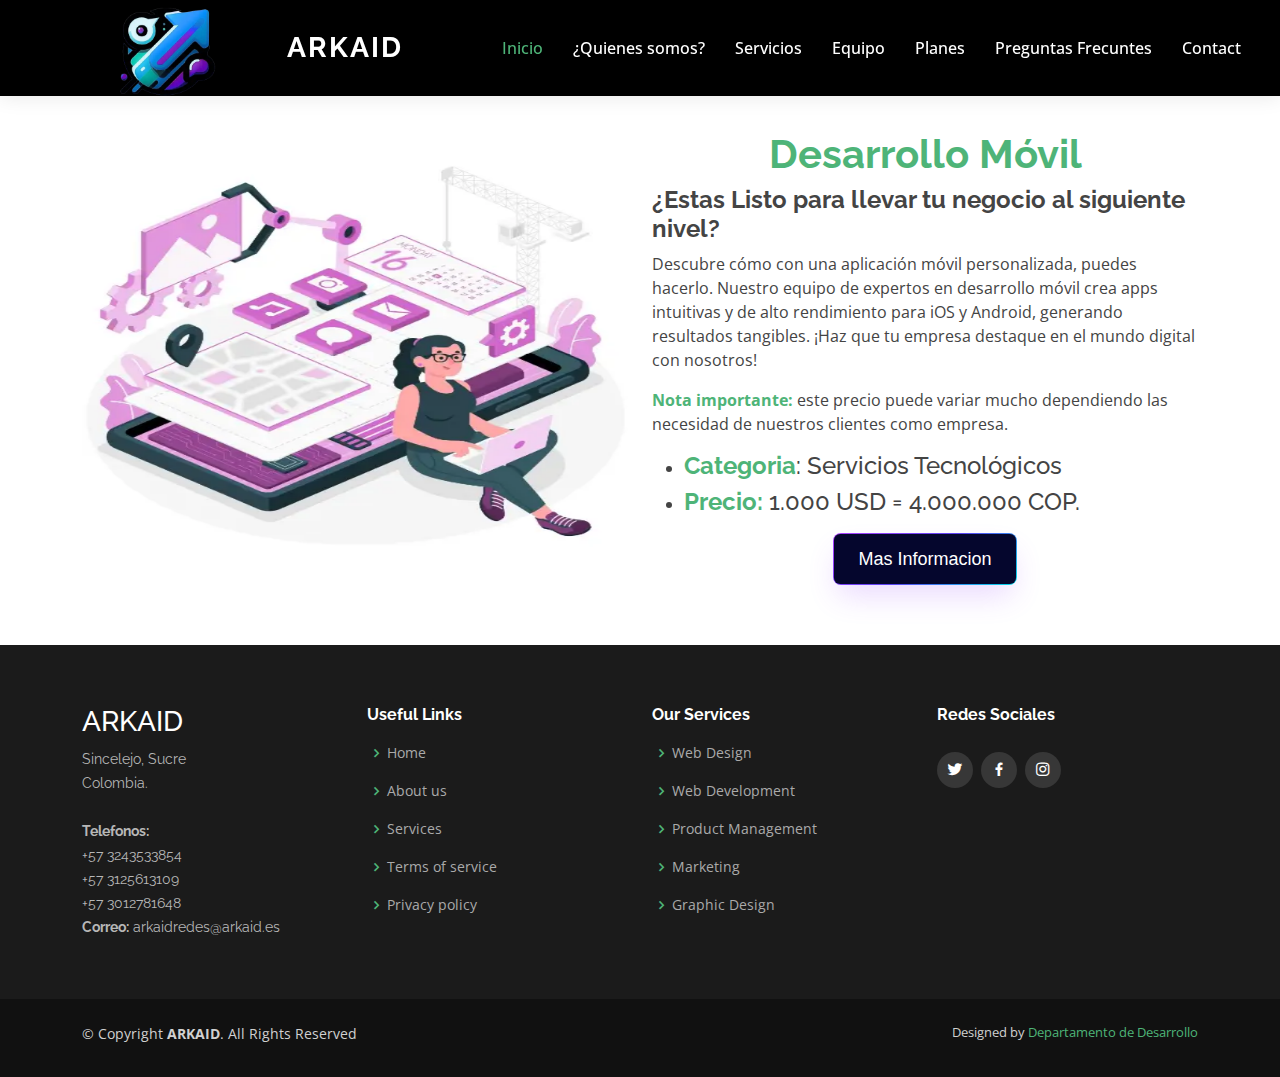
<file: tecnologico_movil.html>
<!DOCTYPE html>
<html lang="en">

<head>
    <meta charset="UTF-8">
    <meta name="viewport" content="width=device-width, initial-scale=1.0">
    <title>Desarrollo Movil</title>

    <!-- Favicons -->
    <link href="assets/img/favicon.png" rel="icon">
    <link href="assets/img/apple-touch-icon.png" rel="apple-touch-icon">

    <!-- Google Fonts -->
    <link
        href="https://fonts.googleapis.com/css?family=Open+Sans:300,300i,400,400i,600,600i,700,700i|Raleway:300,300i,400,400i,500,500i,600,600i,700,700i|Poppins:300,300i,400,400i,500,500i,600,600i,700,700i"
        rel="stylesheet">

    <!-- Vendor CSS Files -->
    <link href="assets/vendor/aos/aos.css" rel="stylesheet">
    <link href="assets/vendor/bootstrap/css/bootstrap.min.css" rel="stylesheet">
    <link href="assets/vendor/bootstrap-icons/bootstrap-icons.css" rel="stylesheet">
    <link href="assets/vendor/boxicons/css/boxicons.min.css" rel="stylesheet">
    <link href="assets/vendor/glightbox/css/glightbox.min.css" rel="stylesheet">
    <link href="assets/vendor/swiper/swiper-bundle.min.css" rel="stylesheet">

    <!-- Template Main CSS File -->
    <link href="assets/css/style.css" rel="stylesheet">

</head>

<body>

    <div class="wrap">

        <!-- ======= Header ======= -->
        <header id="header" class="d-flex align-items-center p-5">
            <div class="container d-flex align-items-center justify-content-between">

                <img src="assets/img/portfolio/logo.webp" width="40%" height="170px" class="mt-3">

                <div class="col-lg-2 col-md-2 col-sd-6 logo text-center">
                    <h1 class="text-light"><a href="index.html"><span>ARKAID</span></a></h1>
                </div>

                <nav id="navbar"
                    class="navbar col-lg-9 col-md-9 col-sd-6 d-flex align-items-center justify-content-center">
                    <ul>
                        <li><a class="nav-link scrollto active" href="#hero">Inicio</a></li>
                        <li><a class="nav-link scrollto" href="#sobre">¿Quienes somos?</a></li>
                        <li><a class="nav-link scrollto " href="#portfolio">Servicios</a></li>
                        <li><a class="nav-link scrollto" href="#team">Equipo</a></li>
                        <li><a class="nav-link scrollto" href="#planes">Planes</a></li>
                        <li><a class="nav-link scrollto" href="#faq">Preguntas Frecuntes</a></li>
                        <li><a class="nav-link scrollto" href="#contact">Contact</a></li>
                    </ul>
                    <i class="bi bi-list mobile-nav-toggle"></i>
                </nav><!-- .navbar -->

            </div>
        </header><!-- End Header -->

        <main id="main">
            <!-- ======= Portfolio Details Section ======= -->
            <section id="portfolio-details" class="portfolio-details">
                <div class="container">

                    <div class="row gy-4">
                        <div class="col-lg-6 mt-5 order-md-first" data-aos="fade-right">
                            <div class="portfolio-details-slider swiper">
                                <div class="swiper-wrapper align-items-center">

                                    <div class="swiper-slide">
                                        <img src="assets/img/portfolio/Desarrollo-movil.webp" width="100%"
                                            height="400px">
                                    </div>
                                </div>
                                <div class="swiper-pagination"></div>
                            </div>
                        </div>

                        <div class="col-lg-6" data-aos="fade-left">
                            <h1 class="text-center letra"><b>Desarrollo Móvil</b></h1>
                            <div class="mt-1">
                                <h4><b>¿Estas Listo para llevar tu negocio al siguiente nivel?</b></h4>
                                <p>
                                    Descubre cómo con una aplicación móvil personalizada, puedes hacerlo. Nuestro equipo
                                    de expertos en desarrollo móvil crea apps intuitivas y de alto rendimiento para iOS
                                    y Android, generando resultados tangibles. ¡Haz que tu empresa destaque en el mundo
                                    digital con nosotros!
                                </p>
                            </div>
                            <p><b class="letra">Nota importante:</b>
                                este precio puede variar mucho dependiendo las necesidad de nuestros clientes como
                                empresa.</p>

                            <div class="portfolio-info">
                                <ul>
                                    <li>
                                        <h4><strong class="letra">Categoria</strong>: Servicios Tecnológicos</h4>
                                    </li>
                                    <li>
                                        <h4><strong class="letra">Precio:</strong> 1.000 USD = 4.000.000 COP. </h4>
                                    </li>
                                </ul>
                                <div class="d-flex align-items-center justify-content-center">
                                    <button class="color">
                                        <span class="text">Mas Informacion</span>
                                    </button>
                                </div>
                            </div>
                        </div>
                    </div>
                </div>
            </section><!-- End Portfolio Details Section -->

        </main><!-- End #main -->

         <!-- ======= Footer INICIO======= -->
    <footer id="footer" class="">

        <div class="footer-top">
          <div class="container">
            <div class="row ">
  
              <div class="col-lg-3 col-md-6 footer-contact ">
                <h3>ARKAID</h3>
                <p>
                  Sincelejo, Sucre <br>
                  Colombia. <br><br>
                  <strong>Telefonos:</strong><br>
                  +57 3243533854<br>
                  +57 3125613109<br>
                  +57 3012781648<br>
                  <strong>Correo:</strong> arkaidredes@arkaid.es<br>
                </p>
              </div>
  
              <div class="col-lg-3 col-md-6 footer-links">
                <h4>Useful Links</h4>
                <ul>
                  <li><i class="bx bx-chevron-right"></i> <a href="#">Home</a></li>
                  <li><i class="bx bx-chevron-right"></i> <a href="#">About us</a></li>
                  <li><i class="bx bx-chevron-right"></i> <a href="#">Services</a></li>
                  <li><i class="bx bx-chevron-right"></i> <a href="#">Terms of service</a></li>
                  <li><i class="bx bx-chevron-right"></i> <a href="#">Privacy policy</a></li>
                </ul>
              </div>
  
              <div class="col-lg-3 col-md-6 footer-links">
                <h4>Our Services</h4>
                <ul>
                  <li><i class="bx bx-chevron-right"></i> <a href="#">Web Design</a></li>
                  <li><i class="bx bx-chevron-right"></i> <a href="#">Web Development</a></li>
                  <li><i class="bx bx-chevron-right"></i> <a href="#">Product Management</a></li>
                  <li><i class="bx bx-chevron-right"></i> <a href="#">Marketing</a></li>
                  <li><i class="bx bx-chevron-right"></i> <a href="#">Graphic Design</a></li>
                </ul>
              </div>
  
              <div class="col-lg-3 col-md-6 footer-links">
                <h4>Redes Sociales </h4>
  
                <div class="social-links mt-3">
                  <a href="https://twitter.com/arkaidredes" class="twitter"><i class="bx bxl-twitter"></i></a>
                  <a href="https://www.facebook.com/share/JyhPdrVSAPXz4Xrz/?mibextid=qi2Omg" class="facebook"><i
                      class="bx bxl-facebook"></i></a>
                  <a href="https://www.instagram.com/arkaidredes/#" class="instagram"><i class="bx bxl-instagram"></i></a>
                </div>
              </div>
  
            </div>
          </div>
        </div>
  
        <div class="container py-4">
          <div class="copyright">
            &copy; Copyright <strong><span>ARKAID</span></strong>. All Rights Reserved
          </div>
          <div class="credits">
  
            Designed by <a href="#">Departamento de Desarrollo</a>
          </div>
        </div>
      </footer><!-- Footer FINAL -->

    </div>

    <a href="#" class="back-to-top d-flex align-items-center justify-content-center"><i
            class="bi bi-arrow-up-short"></i></a>

    <!-- Vendor JS Files -->
    <script src="assets/vendor/aos/aos.js"></script>
    <script src="assets/vendor/bootstrap/js/bootstrap.bundle.min.js"></script>
    <script src="assets/vendor/glightbox/js/glightbox.min.js"></script>
    <script src="assets/vendor/isotope-layout/isotope.pkgd.min.js"></script>
    <script src="assets/vendor/swiper/swiper-bundle.min.js"></script>
    <script src="assets/vendor/php-email-form/validate.js"></script>

    <!-- Template Main JS File -->
    <script src="assets/js/main.js"></script>

</body>

</html>
</file>
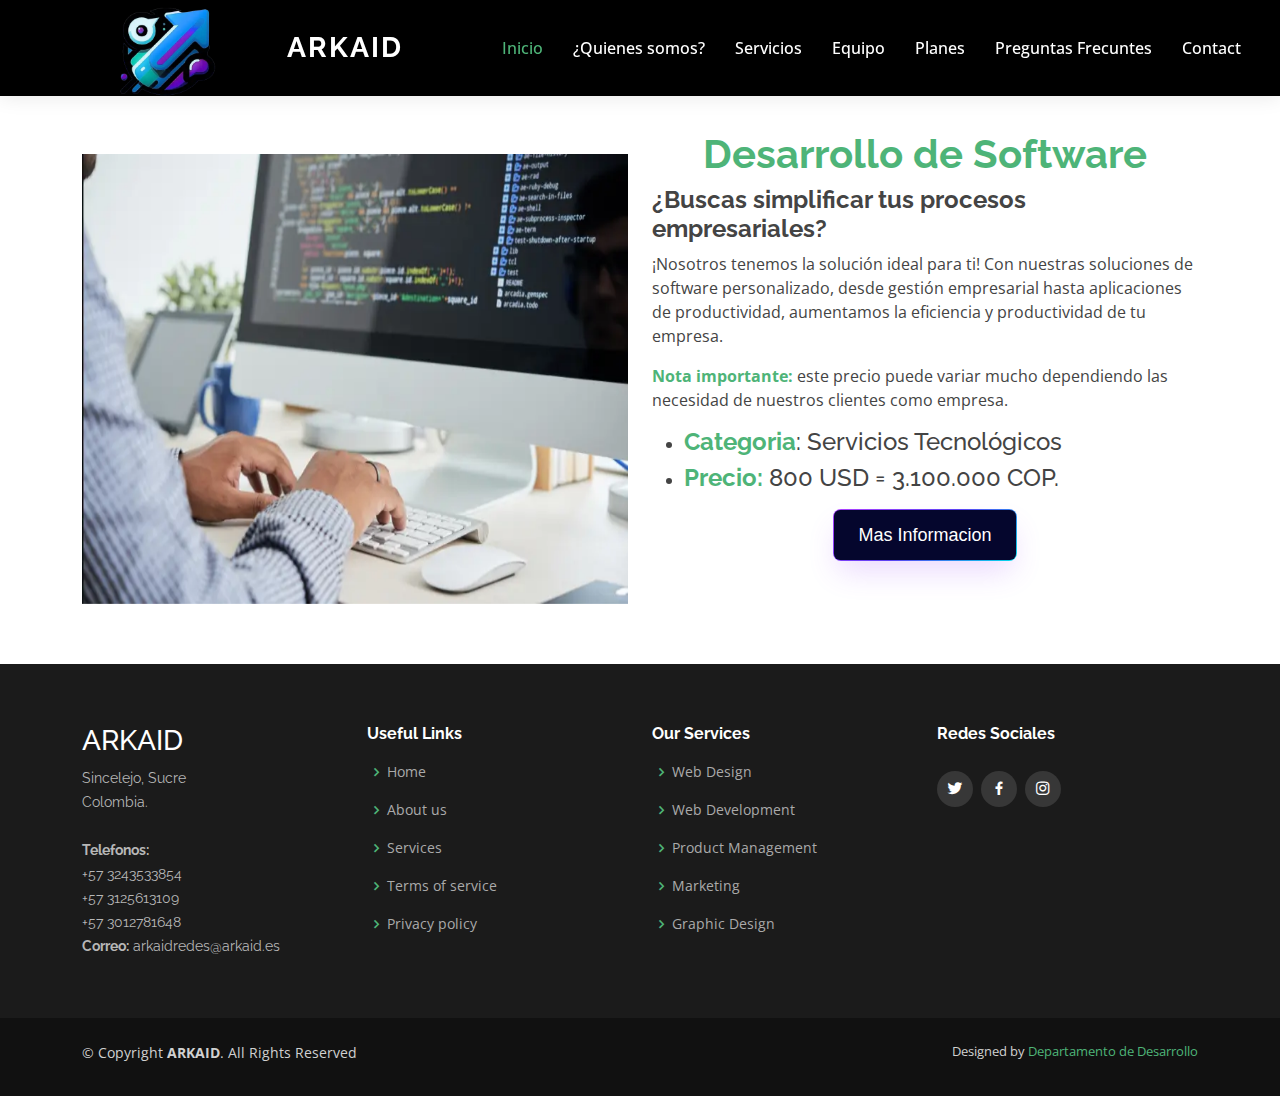
<file: tecnologico_sofware.html>
<!DOCTYPE html>
<html lang="en">

<head>
    <meta charset="UTF-8">
    <meta name="viewport" content="width=device-width, initial-scale=1.0">
    <title>Desarrollo de Software</title>

    <!-- Favicons -->
    <link href="assets/img/favicon.png" rel="icon">
    <link href="assets/img/apple-touch-icon.png" rel="apple-touch-icon">

    <!-- Google Fonts -->
    <link
        href="https://fonts.googleapis.com/css?family=Open+Sans:300,300i,400,400i,600,600i,700,700i|Raleway:300,300i,400,400i,500,500i,600,600i,700,700i|Poppins:300,300i,400,400i,500,500i,600,600i,700,700i"
        rel="stylesheet">

    <!-- Vendor CSS Files -->
    <link href="assets/vendor/aos/aos.css" rel="stylesheet">
    <link href="assets/vendor/bootstrap/css/bootstrap.min.css" rel="stylesheet">
    <link href="assets/vendor/bootstrap-icons/bootstrap-icons.css" rel="stylesheet">
    <link href="assets/vendor/boxicons/css/boxicons.min.css" rel="stylesheet">
    <link href="assets/vendor/glightbox/css/glightbox.min.css" rel="stylesheet">
    <link href="assets/vendor/swiper/swiper-bundle.min.css" rel="stylesheet">

    <!-- Template Main CSS File -->
    <link href="assets/css/style.css" rel="stylesheet">

</head>

<body>

    <div class="wrap">

            <!-- ======= Header ======= -->
            <header id="header" class="d-flex align-items-center p-5">
                <div class="container d-flex align-items-center justify-content-between">
    
                    <img src="assets/img/portfolio/logo.webp" width="40%" height="170px" class="mt-3">
    
                    <div class="col-lg-2 col-md-2 col-sd-6 logo text-center">
                        <h1 class="text-light"><a href="index.html"><span>ARKAID</span></a></h1>
                    </div>
    
                    <nav id="navbar"
                        class="navbar col-lg-9 col-md-9 col-sd-6 d-flex align-items-center justify-content-center">
                        <ul>
                            <li><a class="nav-link scrollto active" href="#hero">Inicio</a></li>
                            <li><a class="nav-link scrollto" href="#sobre">¿Quienes somos?</a></li>
                            <li><a class="nav-link scrollto " href="#portfolio">Servicios</a></li>
                            <li><a class="nav-link scrollto" href="#team">Equipo</a></li>
                            <li><a class="nav-link scrollto" href="#planes">Planes</a></li>
                            <li><a class="nav-link scrollto" href="#faq">Preguntas Frecuntes</a></li>
                            <li><a class="nav-link scrollto" href="#contact">Contact</a></li>
                        </ul>
                        <i class="bi bi-list mobile-nav-toggle"></i>
                    </nav><!-- .navbar -->
    
                </div>
            </header><!-- End Header -->

        <main id="main">
            <!-- ======= Portfolio Details Section ======= -->
            <section id="portfolio-details" class="portfolio-details">
                <div class="container">
                    <div class="row gy-4">
                        <div class="col-lg-6 mt-5 order-md-first" data-aos="fade-right">
                            <div class="portfolio-details-slider swiper">
                                <div class="swiper-wrapper align-items-center">

                                    <div class="swiper-slide">
                                        <img src="assets/img/portfolio/Desarollo-Software.webp" width="100%" height="450px">
                                    </div>
                                </div>
                                <div class="swiper-pagination"></div>
                            </div>
                        </div>
                        <div class="col-lg-6" data-aos="fade-left">
                            <h1 class="text-center letra"><b>Desarrollo de Software</b></h1>
                            <div class="mt-1">
                                <h4><b>¿Buscas simplificar tus procesos empresariales?</b></h4>
                                <p>
                                    ¡Nosotros tenemos la solución ideal para ti! Con nuestras soluciones de software
                                    personalizado, desde gestión empresarial hasta aplicaciones de productividad,
                                    aumentamos la eficiencia y productividad de tu empresa.
                                </p>
                            </div>
                            <p ><b class="letra">Nota importante:</b>
                                este precio puede variar mucho dependiendo las necesidad de nuestros clientes como
                                empresa.</p>

                            <div class="portfolio-info">
                                <ul>
                                    <li>
                                        <h4><strong class="letra">Categoria</strong>: Servicios Tecnológicos</h4>
                                    </li>
                                    <li>
                                        <h4><strong class="letra">Precio:</strong> 800 USD = 3.100.000 COP.</h4>
                                    </li>
                                   
                                </ul>
                                <div class="d-flex align-items-center justify-content-center">
                                    <button class="color">
                                        <span class="text">Mas Informacion</span>
                                    </button>
                                </div>
                            </div>
                        </div>
                    </div>
                </div>
            </section><!-- End Portfolio Details Section -->

        </main><!-- End #main -->

        <!-- ======= Footer INICIO======= -->
    <footer id="footer" class="">

        <div class="footer-top">
          <div class="container">
            <div class="row ">
  
              <div class="col-lg-3 col-md-6 footer-contact ">
                <h3>ARKAID</h3>
                <p>
                  Sincelejo, Sucre <br>
                  Colombia. <br><br>
                  <strong>Telefonos:</strong><br>
                  +57 3243533854<br>
                  +57 3125613109<br>
                  +57 3012781648<br>
                  <strong>Correo:</strong> arkaidredes@arkaid.es<br>
                </p>
              </div>
  
              <div class="col-lg-3 col-md-6 footer-links">
                <h4>Useful Links</h4>
                <ul>
                  <li><i class="bx bx-chevron-right"></i> <a href="#">Home</a></li>
                  <li><i class="bx bx-chevron-right"></i> <a href="#">About us</a></li>
                  <li><i class="bx bx-chevron-right"></i> <a href="#">Services</a></li>
                  <li><i class="bx bx-chevron-right"></i> <a href="#">Terms of service</a></li>
                  <li><i class="bx bx-chevron-right"></i> <a href="#">Privacy policy</a></li>
                </ul>
              </div>
  
              <div class="col-lg-3 col-md-6 footer-links">
                <h4>Our Services</h4>
                <ul>
                  <li><i class="bx bx-chevron-right"></i> <a href="#">Web Design</a></li>
                  <li><i class="bx bx-chevron-right"></i> <a href="#">Web Development</a></li>
                  <li><i class="bx bx-chevron-right"></i> <a href="#">Product Management</a></li>
                  <li><i class="bx bx-chevron-right"></i> <a href="#">Marketing</a></li>
                  <li><i class="bx bx-chevron-right"></i> <a href="#">Graphic Design</a></li>
                </ul>
              </div>
  
              <div class="col-lg-3 col-md-6 footer-links">
                <h4>Redes Sociales </h4>
  
                <div class="social-links mt-3">
                  <a href="https://twitter.com/arkaidredes" class="twitter"><i class="bx bxl-twitter"></i></a>
                  <a href="https://www.facebook.com/share/JyhPdrVSAPXz4Xrz/?mibextid=qi2Omg" class="facebook"><i
                      class="bx bxl-facebook"></i></a>
                  <a href="https://www.instagram.com/arkaidredes/#" class="instagram"><i class="bx bxl-instagram"></i></a>
                </div>
              </div>
  
            </div>
          </div>
        </div>
  
        <div class="container py-4">
          <div class="copyright">
            &copy; Copyright <strong><span>ARKAID</span></strong>. All Rights Reserved
          </div>
          <div class="credits">
  
            Designed by <a href="#">Departamento de Desarrollo</a>
          </div>
        </div>
      </footer><!-- Footer FINAL -->

    </div>

    <a href="#" class="back-to-top d-flex align-items-center justify-content-center"><i
            class="bi bi-arrow-up-short"></i></a>

    <!-- Vendor JS Files -->
    <script src="assets/vendor/aos/aos.js"></script>
    <script src="assets/vendor/bootstrap/js/bootstrap.bundle.min.js"></script>
    <script src="assets/vendor/glightbox/js/glightbox.min.js"></script>
    <script src="assets/vendor/isotope-layout/isotope.pkgd.min.js"></script>
    <script src="assets/vendor/swiper/swiper-bundle.min.js"></script>
    <script src="assets/vendor/php-email-form/validate.js"></script>

    <!-- Template Main JS File -->
    <script src="assets/js/main.js"></script>

</body>

</html>
</file>
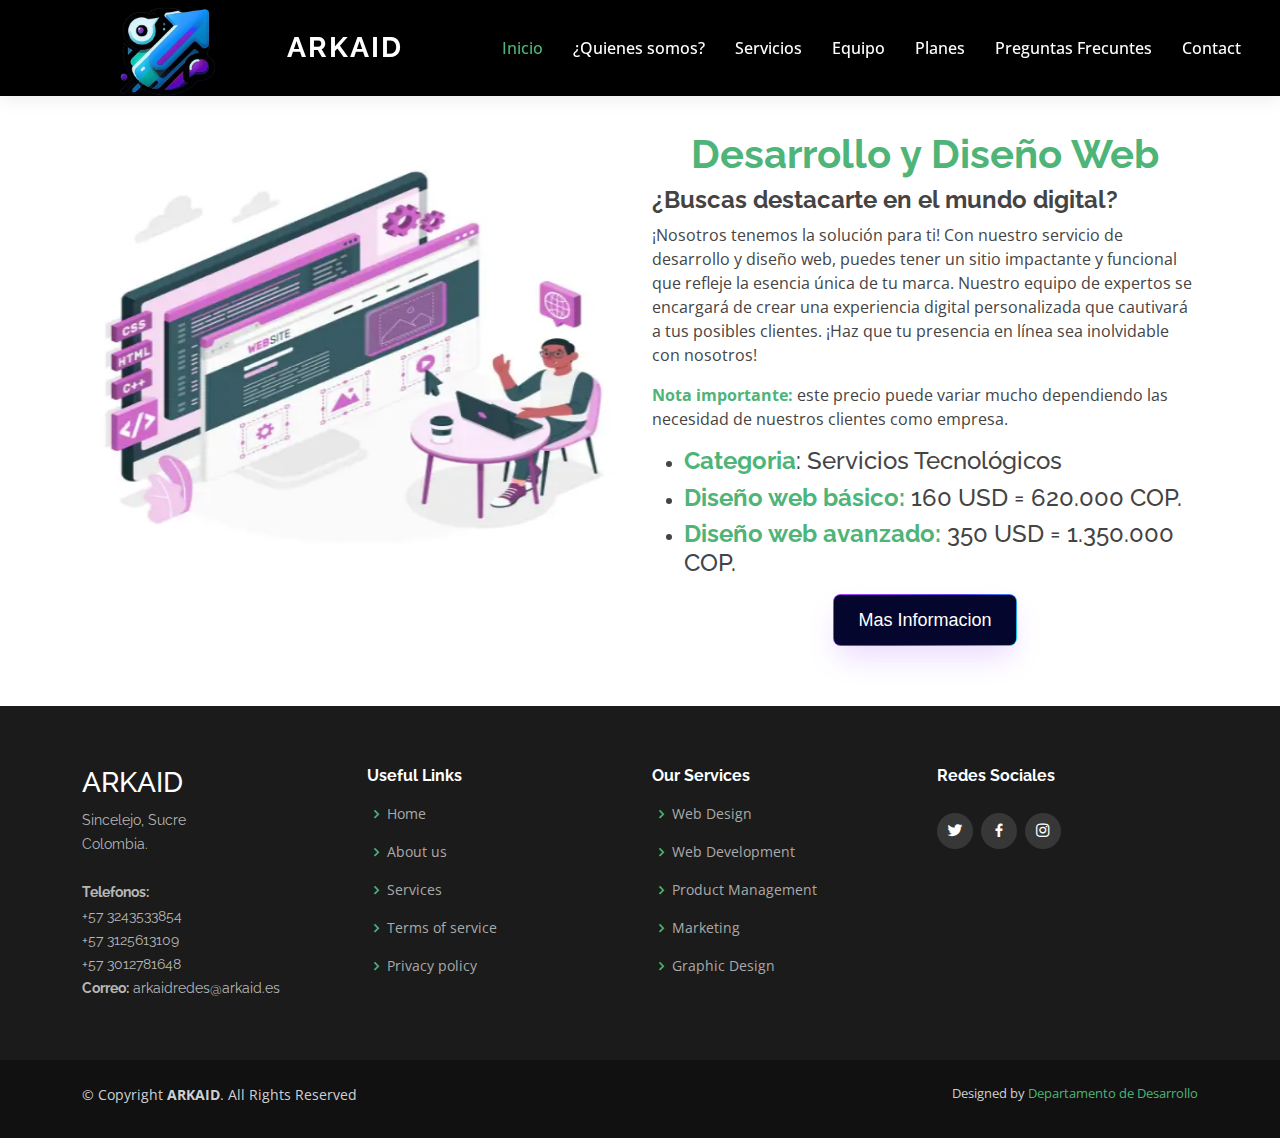
<file: tecnologicos_web.html>
<!DOCTYPE html>
<html lang="en">

<head>
    <meta charset="UTF-8">
    <meta name="viewport" content="width=device-width, initial-scale=1.0">
    <title>Desarrollo y Diseño Web</title>

    <!-- Favicons -->
    <link href="assets/img/favicon.png" rel="icon">
    <link href="assets/img/apple-touch-icon.png" rel="apple-touch-icon">

    <!-- Google Fonts -->
    <link
        href="https://fonts.googleapis.com/css?family=Open+Sans:300,300i,400,400i,600,600i,700,700i|Raleway:300,300i,400,400i,500,500i,600,600i,700,700i|Poppins:300,300i,400,400i,500,500i,600,600i,700,700i"
        rel="stylesheet">

    <!-- Vendor CSS Files -->
    <link href="assets/vendor/aos/aos.css" rel="stylesheet">
    <link href="assets/vendor/bootstrap/css/bootstrap.min.css" rel="stylesheet">
    <link href="assets/vendor/bootstrap-icons/bootstrap-icons.css" rel="stylesheet">
    <link href="assets/vendor/boxicons/css/boxicons.min.css" rel="stylesheet">
    <link href="assets/vendor/glightbox/css/glightbox.min.css" rel="stylesheet">
    <link href="assets/vendor/swiper/swiper-bundle.min.css" rel="stylesheet">

    <!-- Template Main CSS File -->
    <link href="assets/css/style.css" rel="stylesheet">

</head>

<body>

    <div class="wrap">

        <!-- ======= Header ======= -->
        <header id="header" class="d-flex align-items-center p-5">
            <div class="container d-flex align-items-center justify-content-between">

                <img src="assets/img/portfolio/logo.webp" width="40%" height="170px" class="mt-3">

                <div class="col-lg-2 col-md-2 col-sd-6 logo text-center">
                    <h1 class="text-light"><a href="index.html"><span>ARKAID</span></a></h1>
                </div>

                <nav id="navbar"
                    class="navbar col-lg-9 col-md-9 col-sd-6 d-flex align-items-center justify-content-center">
                    <ul>
                        <li><a class="nav-link scrollto active" href="#hero">Inicio</a></li>
                        <li><a class="nav-link scrollto" href="#sobre">¿Quienes somos?</a></li>
                        <li><a class="nav-link scrollto " href="#portfolio">Servicios</a></li>
                        <li><a class="nav-link scrollto" href="#team">Equipo</a></li>
                        <li><a class="nav-link scrollto" href="#planes">Planes</a></li>
                        <li><a class="nav-link scrollto" href="#faq">Preguntas Frecuntes</a></li>
                        <li><a class="nav-link scrollto" href="#contact">Contact</a></li>
                    </ul>
                    <i class="bi bi-list mobile-nav-toggle"></i>
                </nav><!-- .navbar -->

            </div>
        </header><!-- End Header -->
        

        <main id="main">
            <!-- ======= Portfolio Details Section ======= -->
            <section id="portfolio-details" class="portfolio-details">
                <div class="container">

                    <div class="row gy-4">

                        <div class="col-lg-6 mt-5 order-md-first" data-aos="fade-right">
                            <div class="portfolio-details-slider swiper">
                                <div class="swiper-wrapper align-items-center">

                                    <div class="swiper-slide">
                                        <img src="assets/img/portfolio/Web-desing.webp" width="100%" height="400px">
                                    </div>


                                </div>
                                <div class="swiper-pagination"></div>
                            </div>
                        </div>

                        <div class="col-lg-6 " data-aos="fade-left">
                            <h1 class="text-center letra"><b>Desarrollo y Diseño Web</b></h1>
                            <div class="mt-1">
                                <h4><b>¿Buscas destacarte en el mundo digital?</b></h4>
                                <p>
                                    ¡Nosotros tenemos la solución para ti! Con nuestro servicio de desarrollo y diseño
                                    web, puedes tener un sitio impactante y funcional que refleje la esencia única de tu
                                    marca. Nuestro equipo de expertos se encargará de crear una experiencia digital
                                    personalizada que cautivará a tus posibles clientes. ¡Haz que tu presencia en línea
                                    sea inolvidable con nosotros!
                                </p>
                            </div>
                            <p><b class="letra">Nota importante:</b>
                                este precio puede variar mucho dependiendo las necesidad de nuestros clientes como
                                empresa.</p>

                            <div class="portfolio-info">
                                <ul>
                                    <li>
                                        <h4><strong class="letra">Categoria</strong>: Servicios Tecnológicos</h4>
                                    </li>
                                    <li>
                                        <h4><strong class="letra">Diseño web básico:</strong> 160 USD = 620.000 COP.</h4>
                                    </li>
                                    <li>
                                        <h4><strong class="letra">Diseño web avanzado:</strong> 350 USD = 1.350.000 COP.</h4>
                                    </li>
                                </ul>
                                <div class="d-flex align-items-center justify-content-center">
                                    <button class="color">
                                        <span class="text">Mas Informacion</span>
                                    </button>
                                </div>
                            </div>
                        </div>
                    </div>
                </div>
            </section><!-- End Portfolio Details Section -->

        </main><!-- End #main -->

        <!-- ======= Footer INICIO======= -->
    <footer id="footer" class="">

        <div class="footer-top">
          <div class="container">
            <div class="row ">
  
              <div class="col-lg-3 col-md-6 footer-contact ">
                <h3>ARKAID</h3>
                <p>
                  Sincelejo, Sucre <br>
                  Colombia. <br><br>
                  <strong>Telefonos:</strong><br>
                  +57 3243533854<br>
                  +57 3125613109<br>
                  +57 3012781648<br>
                  <strong>Correo:</strong> arkaidredes@arkaid.es<br>
                </p>
              </div>
  
              <div class="col-lg-3 col-md-6 footer-links">
                <h4>Useful Links</h4>
                <ul>
                  <li><i class="bx bx-chevron-right"></i> <a href="#">Home</a></li>
                  <li><i class="bx bx-chevron-right"></i> <a href="#">About us</a></li>
                  <li><i class="bx bx-chevron-right"></i> <a href="#">Services</a></li>
                  <li><i class="bx bx-chevron-right"></i> <a href="#">Terms of service</a></li>
                  <li><i class="bx bx-chevron-right"></i> <a href="#">Privacy policy</a></li>
                </ul>
              </div>
  
              <div class="col-lg-3 col-md-6 footer-links">
                <h4>Our Services</h4>
                <ul>
                  <li><i class="bx bx-chevron-right"></i> <a href="#">Web Design</a></li>
                  <li><i class="bx bx-chevron-right"></i> <a href="#">Web Development</a></li>
                  <li><i class="bx bx-chevron-right"></i> <a href="#">Product Management</a></li>
                  <li><i class="bx bx-chevron-right"></i> <a href="#">Marketing</a></li>
                  <li><i class="bx bx-chevron-right"></i> <a href="#">Graphic Design</a></li>
                </ul>
              </div>
  
              <div class="col-lg-3 col-md-6 footer-links">
                <h4>Redes Sociales </h4>
  
                <div class="social-links mt-3">
                  <a href="https://twitter.com/arkaidredes" class="twitter"><i class="bx bxl-twitter"></i></a>
                  <a href="https://www.facebook.com/share/JyhPdrVSAPXz4Xrz/?mibextid=qi2Omg" class="facebook"><i
                      class="bx bxl-facebook"></i></a>
                  <a href="https://www.instagram.com/arkaidredes/#" class="instagram"><i class="bx bxl-instagram"></i></a>
                </div>
              </div>
  
            </div>
          </div>
        </div>
  
        <div class="container py-4">
          <div class="copyright">
            &copy; Copyright <strong><span>ARKAID</span></strong>. All Rights Reserved
          </div>
          <div class="credits">
  
            Designed by <a href="#">Departamento de Desarrollo</a>
          </div>
        </div>
      </footer><!-- Footer FINAL -->

    </div>

    <a href="#" class="back-to-top d-flex align-items-center justify-content-center"><i
            class="bi bi-arrow-up-short"></i></a>

    <!-- Vendor JS Files -->
    <script src="assets/vendor/aos/aos.js"></script>
    <script src="assets/vendor/bootstrap/js/bootstrap.bundle.min.js"></script>
    <script src="assets/vendor/glightbox/js/glightbox.min.js"></script>
    <script src="assets/vendor/isotope-layout/isotope.pkgd.min.js"></script>
    <script src="assets/vendor/swiper/swiper-bundle.min.js"></script>
    <script src="assets/vendor/php-email-form/validate.js"></script>

    <!-- Template Main JS File -->
    <script src="assets/js/main.js"></script>

</body>

</html>
</file>
<file: assets/css/hoverBox.css>
/* Estilos de hover para las cajas */
 .box {
    transition: transform 0.3s ease, box-shadow 0.3s ease; /* Agregar transición para la sombra */
    position: relative; /* Añadir posición relativa */
    z-index: 1; /* Para asegurar que esté encima de las otras cajas */
    box-shadow: 0 4px 8px rgba(0, 0, 0, 0.1); /* Agregar sombra suave */
  }

  .box:hover {
    transform: scale(1.05) translateY(-5px); /* Aumenta el tamaño y desplaza hacia arriba */
    z-index: 2; /* Asegura que la caja ampliada esté sobre las demás */
    box-shadow: 0 8px 16px rgba(0, 0, 0, 0.2); /* Aumenta la sombra */
  }
</file>
<file: assets/css/style.css>
body {
  font-family: "Open Sans", sans-serif;
  color: #444444;
  background-color: #f4f4f4;
}

a {
  color: #4eb478;
  text-decoration: none;
}

a:hover {
  color: #72c393;
  text-decoration: none;
}

h1,
h2,
h3,
h4,
h5,
h6 {
  font-family: "Raleway", sans-serif;
}

.wrap {
  max-width: 1440px;
  margin: auto;
  background: #fff;
  box-shadow: 0px 2px 15px rgba(0, 0, 0, 0.1);
}

/*--------------------------------------------------------------
# Back to top button
--------------------------------------------------------------*/
.back-to-top {
  position: fixed;
  visibility: hidden;
  opacity: 0;
  right: 15px;
  bottom: 15px;
  z-index: 996;
  background: #4eb478;
  width: 40px;
  height: 40px;
  border-radius: 4px;
  transition: all 0.4s;
}

.back-to-top i {
  font-size: 28px;
  color: #fff;
  line-height: 0;
}

.back-to-top:hover {
  background: #6bc08e;
  color: #fff;
}

.back-to-top.active {
  visibility: visible;
  opacity: 1;
}

/*--------------------------------------------------------------
# Disable AOS delay on mobile
--------------------------------------------------------------*/
@media screen and (max-width: 768px) {
  [data-aos-delay] {
    transition-delay: 0 !important;
  }
}

/*--------------------------------------------------------------
# Header
--------------------------------------------------------------*/
#header {
  height: 70px;
  z-index: 997;
  transition: all 0.5s;
  background: #000;
  box-shadow: 0px 0px 20px 0px rgba(0, 0, 0, 0.1);
}

#header .logo h1 {
  font-size: 28px;
  margin: 0;
  line-height: 1;
  font-weight: 700;
  letter-spacing: 2px;
  text-transform: uppercase;
}

#header .logo h1 a,
#header .logo h1 a:hover {
  color: #fff;
  text-decoration: none;
}

#header .logo img {
  padding: 0;
  margin: 0;
  max-height: 40px;
}

.scrolled-offset {
  margin-top: 70px;
}

/*--------------------------------------------------------------
# Navigation Menu
--------------------------------------------------------------*/
/**
* Desktop Navigation 
*/
.navbar {
  padding: 0;
}

.navbar ul {
  margin: 0;
  padding: 0;
  display: flex;
  list-style: none;
  align-items: center;
}

.navbar li {
  position: relative;
}

.navbar a,
.navbar a:focus {
  display: flex;
  align-items: center;
  justify-content: space-between;
  padding: 10px 0 10px 30px;
  font-size: 16px;
  font-weight: 500;
  color: #fff;
  white-space: nowrap;
  transition: 0.3s;
}

.navbar a i,
.navbar a:focus i {
  font-size: 12px;
  line-height: 0;
  margin-left: 5px;
}

.navbar a:hover,
.navbar .active,
.navbar .active:focus,
.navbar li:hover>a {
  color:#4eb478;
}

.navbar .dropdown ul {
  display: block;
  position: absolute;
  left: 14px;
  top: calc(100% + 30px);
  margin: 0;
  padding: 10px 0;
  z-index: 99;
  opacity: 0;
  visibility: hidden;
  background: #fff;
  box-shadow: 0px 0px 30px rgba(127, 137, 161, 0.25);
  transition: 0.3s;
}

.navbar .dropdown ul li {
  min-width: 200px;
}

.navbar .dropdown ul a {
  padding: 10px 20px;
  font-size: 15px;
  color: #444444;
}

.navbar .dropdown ul a i {
  font-size: 12px;
}

.navbar .dropdown ul a:hover,
.navbar .dropdown ul .active:hover,
.navbar .dropdown ul li:hover>a {
  color: #4eb478;
}

.navbar .dropdown:hover>ul {
  opacity: 1;
  top: 100%;
  visibility: visible;
}

.navbar .dropdown .dropdown ul {
  top: 0;
  left: calc(100% - 30px);
  visibility: hidden;
}

.navbar .dropdown .dropdown:hover>ul {
  opacity: 1;
  top: 0;
  left: 100%;
  visibility: visible;
}

@media (max-width: 1366px) {
  .navbar .dropdown .dropdown ul {
    left: -90%;
  }

  .navbar .dropdown .dropdown:hover>ul {
    left: -100%;
  }
}

/**
* Mobile Navigation 
*/
.mobile-nav-toggle {
  color: #fff;
  font-size: 28px;
  cursor: pointer;
  display: none;
  line-height: 0;
  transition: 0.5s;
}

@media (max-width: 991px) {
  .mobile-nav-toggle {
    display: block;
  }

  .navbar ul {
    display: none;
  }
}

.navbar-mobile {
  position: fixed;
  overflow: hidden;
  top: 0;
  right: 0;
  left: 0;
  bottom: 0;
  background: rgba(43, 43, 43, 0.9);
  transition: 0.3s;
  z-index: 999;
}

.navbar-mobile .mobile-nav-toggle {
  position: absolute;
  top: 15px;
  right: 15px;
}

.navbar-mobile ul {
  display: block;
  position: absolute;
  top: 55px;
  right: 15px;
  bottom: 15px;
  left: 15px;
  padding: 10px 0;
  background-color: #fff;
  overflow-y: auto;
  transition: 0.3s;
}

.navbar-mobile a,
.navbar-mobile a:focus {
  padding: 10px 20px;
  font-size: 15px;
  color: #444444;
}

.navbar-mobile a:hover,
.navbar-mobile .active,
.navbar-mobile li:hover>a {
  color: #4eb478;
}

.navbar-mobile .getstarted,
.navbar-mobile .getstarted:focus {
  margin: 15px;
}

.navbar-mobile .dropdown ul {
  position: static;
  display: none;
  margin: 10px 20px;
  padding: 10px 0;
  z-index: 99;
  opacity: 1;
  visibility: visible;
  background: #fff;
  box-shadow: 0px 0px 30px rgba(127, 137, 161, 0.25);
}

.navbar-mobile .dropdown ul li {
  min-width: 200px;
}

.navbar-mobile .dropdown ul a {
  padding: 10px 20px;
}

.navbar-mobile .dropdown ul a i {
  font-size: 12px;
}

.navbar-mobile .dropdown ul a:hover,
.navbar-mobile .dropdown ul .active:hover,
.navbar-mobile .dropdown ul li:hover>a {
  color: #4eb478;
}

.navbar-mobile .dropdown>.dropdown-active {
  display: block;
}

/*--------------------------------------------------------------
# IMAGEN PRINCIPAL
--------------------------------------------------------------*/
#hero {
  width: 100%;
  height: 80vh;
  background: url("../img/hero-bg.jpg") top center;
  background-size: cover;
  position: relative;
  border-bottom: 1px solid #222;
}

#hero:before {
  content: "";
  background: rgba(0, 0, 0, 0.7);
  position: absolute;
  bottom: 0;
  top: 0;
  left: 0;
  right: 0;
}

#hero .hero-container {
  position: absolute;
  bottom: 0;
  top: 0;
  left: 0;
  right: 0;
  display: flex;
  justify-content: center;
  align-items: center;
  flex-direction: column;
  text-align: center;
  padding: 0 15px;
}

#hero h1 {
  margin: 0 0 30px 0;
  font-size: 48px;
  font-weight: 700;
  line-height: 56px;
  color: #fff;
}

#hero h2 {
  color: #eee;
  margin-bottom: 40px;
  font-size: 22px;
}

#hero .btn-get-started {
  font-family: "Raleway", sans-serif;
  font-weight: 500;
  font-size: 16px;
  letter-spacing: 2px;
  display: inline-block;
  padding: 10px 28px;
  border-radius: 5px;
  transition: 0.5s;
  border: 2px solid #4eb478;
  color: #fff;
}

#hero .btn-get-started:hover {
  background: #4eb478;
  border: 2px solid #4eb478;
}

@media (min-width: 1024px) {
  #hero {
    background-attachment: fixed;
  }

  #hero h1,
  #hero h2 {
    width: 50%;
  }
}

@media (max-width: 768px) {
  #hero {
    height: 100vh;
  }

  #hero h1 {
    font-size: 28px;
    line-height: 36px;
  }

  #hero h2 {
    font-size: 18px;
    line-height: 24px;
    margin-bottom: 30px;
  }
}

/*--------------------------------------------------------------
# Titulos General
--------------------------------------------------------------*/
section {
  padding: 60px 0;
  overflow: hidden;
}

.section-bg {
  background-color: #fafdfb;
}

.section-title {
  text-align: center;
  padding: 30px 0;
  position: relative;
}

.section-title h2 {
  font-size: 32px;
  font-weight: 700;
  text-transform: uppercase;
  margin-bottom: 20px;
  padding-bottom: 0;
  color: #4eb478;
  position: relative;
  z-index: 2;
}

.section-title span {
  position: absolute;
  top: 30px;
  color: #f4f4f4;
  left: 0;
  right: 0;
  z-index: 1;
  font-weight: 700;
  font-size: 52px;
  text-transform: uppercase;
  line-height: 0;
}

.section-title p {
  margin-bottom: 0;
  position: relative;
  z-index: 2;
}

@media (max-width: 575px) {
  .section-title h2 {
    font-size: 28px;
    margin-bottom: 15px;
  }

  .section-title span {
    font-size: 38px;
  }
}

/*--------------------------------------------------------------
# About
--------------------------------------------------------------*/
.about .content {
  padding-left: 30px;
}

.about .content h3 {
  font-weight: 700;
  font-size: 34px;
}

.about .content p {
  margin-bottom: 0;
}

.about .content .icon-box {
  margin-top: 25px;
}

.about .content .icon-box h4 {
  font-size: 20px;
  font-weight: 700;
  margin: 5px 0 10px 60px;
}

.about .content .icon-box i {
  font-size: 48px;
  float: left;
  color: #4eb478;
}

.about .content .icon-box p {
  font-size: 15px;
  color: #848484;
  margin-left: 60px;
}

.about .image {
  background-position: center center;
  background-repeat: no-repeat;
  background-size: cover;
  min-height: 400px;
}

@media (max-width: 991px) {
  .about {
    padding-left: 0;
  }

  .about .image {
    text-align: center;
  }

  .about .image img {
    max-width: 80%;
  }
}

@media (max-width: 667px) {
  .about .image img {
    max-width: 100%;
  }
}


/*--------------------------------------------------------------
# Services
--------------------------------------------------------------*/
.services {
  padding-bottom: 30px;
}

.services .icon-box {
  margin-bottom: 20px;
  padding: 30px 15px;
  border-radius: 6px;
  background: #fff;
}

.services .icon-box i {
  float: left;
  color: #4eb478;
  font-size: 40px;
  line-height: 0;
}

.services .icon-box h4 {
  margin-left: 70px;
  font-weight: 700;
  margin-bottom: 15px;
  font-size: 18px;
}

.services .icon-box h4 a {
  color: #444444;
  transition: 0.3s;
}

.services .icon-box .icon-box:hover h4 a {
  color: #4eb478;
}

.services .icon-box p {
  margin-left: 70px;
  line-height: 24px;
  font-size: 14px;
}

/*--------------------------------------------------------------
# Portfolio
--------------------------------------------------------------*/
.portfolio .portfolio-item {
  margin-bottom: 30px;
}

.portfolio #portfolio-flters {
  padding: 0;
  margin: 0 auto 35px auto;
  list-style: none;
  text-align: center;
  border-radius: 50px;
  padding: 2px 15px;
}

.portfolio #portfolio-flters li {
  cursor: pointer;
  display: inline-block;
  padding: 10px 15px;
  font-size: 14px;
  font-weight: 600;
  line-height: 1;
  text-transform: uppercase;
  color: #444444;
  transition: all 0.3s ease-in-out;
}

.portfolio #portfolio-flters li:hover,
.portfolio #portfolio-flters li.filter-active {
  color: #4eb478;
}

.portfolio #portfolio-flters li:last-child {
  margin-right: 0;
}

.portfolio .portfolio-wrap {
  transition: 0.3s;
  position: relative;
  overflow: hidden;
  z-index: 1;
}

.portfolio .portfolio-wrap::before {
  content: "";
  background: rgba(0, 0, 0, 0.6);
  position: absolute;
  left: 30px;
  right: 30px;
  top: 30px;
  bottom: 30px;
  transition: all ease-in-out 0.3s;
  z-index: 2;
  opacity: 0;
}

.portfolio .portfolio-wrap .portfolio-info {
  opacity: 0;
  position: absolute;
  top: 10%;
  left: 0;
  right: 0;
  text-align: center;
  z-index: 3;
  transition: all ease-in-out 0.3s;
}

.portfolio .portfolio-wrap .portfolio-info h4 {
  font-size: 20px;
  color: #fff;
  font-weight: 600;
}

.portfolio .portfolio-wrap .portfolio-info p {
  color: #ffffff;
  font-size: 14px;
  text-transform: uppercase;
}

.portfolio .portfolio-wrap .portfolio-links {
  opacity: 0;
  left: 0;
  right: 0;
  bottom: 10%;
  text-align: center;
  z-index: 3;
  position: absolute;
  transition: all ease-in-out 0.3s;
}

.portfolio .portfolio-wrap .portfolio-links a {
  color: #fff;
  margin: 0 2px;
  font-size: 28px;
  display: inline-block;
  transition: 0.3s;
}

.portfolio .portfolio-wrap .portfolio-links a:hover {
  color: #4eb478;
}

.portfolio .portfolio-wrap:hover::before {
  top: 0;
  left: 0;
  right: 0;
  bottom: 0;
  opacity: 1;
}

.portfolio .portfolio-wrap:hover .portfolio-info {
  opacity: 1;
  top: calc(50% - 48px);
}

.portfolio .portfolio-wrap:hover .portfolio-links {
  opacity: 1;
  bottom: calc(50% - 50px);
}


/*--------------------------------------------------------------
# Testimonials
--------------------------------------------------------------*/
.testimonials {
  padding: 80px 0;
  background: url("../img/testimonials-bg.jpg") no-repeat;
  background-position: center center;
  background-size: cover;
  position: relative;
}

.testimonials::before {
  content: "";
  position: absolute;
  left: 0;
  right: 0;
  top: 0;
  bottom: 0;
  background: rgba(17, 17, 17, 0.7);
}

.testimonials .section-header {
  margin-bottom: 40px;
}

.testimonials .testimonials-carousel,
.testimonials .testimonials-slider {
  overflow: hidden;
}

.testimonials .testimonial-item {
  text-align: center;
  color: #fff;
}

.testimonials .testimonial-item .testimonial-img {
  width: 100px;
  border-radius: 50%;
  border: 6px solid rgba(255, 255, 255, 0.15);
  margin: 0 auto;
}

.testimonials .testimonial-item h3 {
  font-size: 20px;
  font-weight: bold;
  margin: 10px 0 5px 0;
  color: #fff;
}

.testimonials .testimonial-item h4 {
  font-size: 14px;
  color: #ddd;
  margin: 0 0 15px 0;
}

.testimonials .testimonial-item .quote-icon-left,
.testimonials .testimonial-item .quote-icon-right {
  color: rgba(255, 255, 255, 0.4);
  font-size: 26px;
}

.testimonials .testimonial-item .quote-icon-left {
  display: inline-block;
  left: -5px;
  position: relative;
}

.testimonials .testimonial-item .quote-icon-right {
  display: inline-block;
  right: -5px;
  position: relative;
  top: 10px;
}

.testimonials .testimonial-item p {
  font-style: italic;
  margin: 0 auto 15px auto;
  color: #eee;
}

.testimonials .swiper-pagination {
  margin-top: 20px;
  position: relative;
}

.testimonials .swiper-pagination .swiper-pagination-bullet {
  width: 12px;
  height: 12px;
  background-color: rgba(255, 255, 255, 0.5);
  opacity: 1;
}

.testimonials .swiper-pagination .swiper-pagination-bullet-active {
  background-color: #4eb478;
}

@media (min-width: 1024px) {
  .testimonials {
    background-attachment: fixed;
  }
}

@media (min-width: 992px) {
  .testimonials .testimonial-item p {
    width: 80%;
  }
}

/*--------------------------------------------------------------
# PLANES
--------------------------------------------------------------*/
.pricing .row {
  padding-top: 40px;
}

.pricing .box {
  padding: 40px;
  margin-bottom: 30px;
  box-shadow: 0px 0px 30px rgba(73, 78, 92, 0.15);
  background: #fff;
  text-align: center;
}

.pricing h3 {
  font-weight: 300;
  margin-bottom: 15px;
  font-size: 28px;
}

.pricing h4 {
  font-size: 46px;
  color: #4eb478;
  font-weight: 400;
  font-family: "Open Sans", sans-serif;
  margin-bottom: 25px;
}

.pricing h4 span {
  color: #bababa;
  font-size: 18px;
  display: block;
}

.pricing ul {
  padding: 0;
  list-style: none;
  color: #999;
  text-align: left;
  line-height: 20px;
}

.pricing ul li {
  padding-bottom: 12px;
}

.pricing ul i {
  color: #4eb478;
  font-size: 18px;
  padding-right: 4px;
}

.pricing ul .na {
  color: #ccc;
}

.pricing ul .na i {
  color: #ccc;
}

.pricing ul .na span {
  text-decoration: line-through;
}

.semi-transparente {
  opacity: 0.9;
  /* Define la opacidad de la tarjeta por defecto */
  transition: opacity 0.3s ease;
  /* Agrega una transición suave */
  margin: 10px 10px;
  /* Añade margen a los lados para centrar la tarjeta */

}

.semi-transparente:hover {
  opacity: 1;
  /* Cambia la opacidad cuando se pasa el cursor */
}

.imagen{
  transition: transform 0.3s ease; /* Transición suave */
}
.imagen:hover {
  
  transform: scale(1.1);
}

.pricing .get-started-btn {
  display: inline-block;
  padding: 8px 30px;
  border-radius: 5px;
  color: #444444;
  transition: none;
  font-size: 15px;
  font-weight: 400;
  font-family: "Raleway", sans-serif;
  transition: 0.3s;
  font-weight: 500;
  border: 2px solid #dddddd;
}

.pricing .get-started-btn:hover {
  color: #4eb478;
  border-color: #4eb478;
}

.pricing .featured {
  z-index: 10;
  margin: -30px -5px 0 -5px;
  background: #4eb478;
}

.pricing .featured h3,
.pricing .featured h4,
.pricing .featured h4 span,
.pricing .featured ul,
.pricing .featured ul .na,
.pricing .featured ul i,
.pricing .featured ul .na i {
  color: #fff;
}

.pricing .featured .get-started-btn {
  border-color: #fff;
  color: #fff;
}

.pricing .featured .get-started-btn:hover {
  color: #4eb478;
  background: #fff;
}

@media (max-width: 992px) {
  .pricing .box {
    max-width: 60%;
    margin: 0 auto 30px auto;
  }
}

@media (max-width: 767px) {
  .pricing .box {
    max-width: 80%;
    margin: 0 auto 30px auto;
  }
}

@media (max-width: 420px) {
  .pricing .box {
    max-width: 100%;
    margin: 0 auto 30px auto;
  }
}

.planes{
  width: 300px;
}

/*--------------------------------------------------------------
# F.A.Q
--------------------------------------------------------------*/
.faq {
  background: #f3faf6;
  padding: 60px 0;
}

.faq .section-title span {
  color: #f1f1f1;
}

.faq .faq-list {
  padding: 0 100px;
}

.faq .faq-list ul {
  padding: 0;
  list-style: none;
}

.faq .faq-list li+li {
  margin-top: 15px;
}

.faq .faq-list li {
  padding: 20px;
  background: #fff;
  border-radius: 4px;
  position: relative;
}

.faq .faq-list a {
  display: block;
  position: relative;
  font-family: "Poppins", sans-serif;
  font-size: 16px;
  line-height: 24px;
  font-weight: 500;
  padding: 0 30px;
  outline: none;
  cursor: pointer;
}

.faq .faq-list .icon-help {
  font-size: 24px;
  position: absolute;
  right: 0;
  left: 20px;
  color: #a8dabc;
}

.faq .faq-list .icon-show,
.faq .faq-list .icon-close {
  font-size: 24px;
  position: absolute;
  right: 0;
  top: 0;
}

.faq .faq-list p {
  margin-bottom: 0;
  padding: 10px 0 0 0;
}

.faq .faq-list .icon-show {
  display: none;
}

.faq .faq-list a.collapsed {
  color: #343a40;
}

.faq .faq-list a.collapsed:hover {
  color: #4eb478;
}

.faq .faq-list a.collapsed .icon-show {
  display: inline-block;
}

.faq .faq-list a.collapsed .icon-close {
  display: none;
}

@media (max-width: 1200px) {
  .faq .faq-list {
    padding: 0;
  }
}


/*--------------------------------------------------------------
# Footer
--------------------------------------------------------------*/
#footer {
  padding: 0 0 30px 0;
  color: #d0d0d0;
  font-size: 14px;
  background: #111111;
}

#footer .footer-newsletter {
  padding: 50px 0;
  background: #111111;
  text-align: center;
  font-size: 15px;
  color: #fff;
}

#footer .footer-newsletter h4 {
  font-size: 24px;
  margin: 0 0 20px 0;
  padding: 0;
  line-height: 1;
  font-weight: 600;
}

#footer .footer-newsletter form {
  margin-top: 30px;
  background: #fff;
  padding: 6px 10px;
  position: relative;
  border-radius: 5px;
  box-shadow: 0px 2px 15px rgba(0, 0, 0, 0.1);
  text-align: left;
}

#footer .footer-newsletter form input[type=email] {
  border: 0;
  padding: 4px 8px;
  width: calc(100% - 100px);
}

#footer .footer-newsletter form input[type=submit] {
  position: absolute;
  top: 0;
  right: -2px;
  bottom: 0;
  border: 0;
  background: none;
  font-size: 16px;
  padding: 0 20px 3px 20px;
  background: #4eb478;
  color: #fff;
  transition: 0.3s;
  border-radius: 0 5px 5px 0;
  box-shadow: 0px 2px 15px rgba(0, 0, 0, 0.1);
}

#footer .footer-newsletter form input[type=submit]:hover {
  background: #45a36c;
}

#footer .footer-top {
  padding: 60px 0 30px 0;
  background: #1b1b1b;
  color: #fff;
}

#footer .footer-top .footer-contact {
  margin-bottom: 30px;
}

#footer .footer-top .footer-contact h4 {
  font-size: 22px;
  margin: 0 0 30px 0;
  padding: 2px 0 2px 0;
  line-height: 1;
  font-weight: 700;
}

#footer .footer-top .footer-contact p {
  font-size: 14px;
  line-height: 24px;
  margin-bottom: 0;
  font-family: "Raleway", sans-serif;
  color: #b7b7b7;
}

#footer .footer-top h4 {
  font-size: 16px;
  font-weight: bold;
  position: relative;
  padding-bottom: 12px;
}

#footer .footer-top .footer-links {
  margin-bottom: 30px;
}

#footer .footer-top .footer-links ul {
  list-style: none;
  padding: 0;
  margin: 0;
}

#footer .footer-top .footer-links ul i {
  padding-right: 2px;
  color: #4eb478;
  font-size: 18px;
  line-height: 1;
}

#footer .footer-top .footer-links ul li {
  padding: 10px 0;
  display: flex;
  align-items: center;
}

#footer .footer-top .footer-links ul li:first-child {
  padding-top: 0;
}

#footer .footer-top .footer-links ul a {
  color: #aaaaaa;
  transition: 0.3s;
  display: inline-block;
  line-height: 1;
}

#footer .footer-top .footer-links ul a:hover {
  text-decoration: none;
  color: #4eb478;
}

#footer .footer-top .social-links a {
  font-size: 18px;
  display: inline-block;
  background: #373737;
  color: #fff;
  line-height: 1;
  padding: 8px 0;
  margin-right: 4px;
  border-radius: 50%;
  text-align: center;
  width: 36px;
  height: 36px;
  transition: 0.3s;
}

#footer .footer-top .social-links a:hover {
  background: #4eb478;
  color: #fff;
  text-decoration: none;
}

#footer .copyright {
  text-align: center;
  float: left;
}

#footer .credits {
  float: right;
  text-align: center;
  font-size: 13px;
}

.color {
  align-items: center;
  background-image: linear-gradient(144deg, #AF40FF, #5B42F3 50%, #00DDEB);
  border: 0;
  border-radius: 8px;
  box-shadow: rgba(151, 65, 252, 0.2) 0 15px 30px -5px;
  box-sizing: border-box;
  color: #FFFFFF;
  display: flex;
  font-family: Phantomsans, sans-serif;
  font-size: 18px;
  justify-content: center;
  line-height: 1em;
  max-width: 100%;
  min-width: 1px;
  padding: 1px;
  text-decoration: none;
  user-select: none;
  -webkit-user-select: none;
  touch-action: manipulation;
  white-space: nowrap;
  cursor: pointer;
  transition: all .3s;
}

button:active,
button:hover {
  outline: 0;
}

button span {
  background-color: rgb(5, 6, 45);
  padding: 16px 24px;
  border-radius: 6px;
  width: 100%;
  height: 100%;
  transition: 300ms;
}

button:hover span {
  background: none;
}

button:active {
  transform: scale(0.9);
}

.letra {
  color:#4eb478;
}

@media (max-width: 767px) {
  .order-md-first {
      order: 2; /* Cambia el orden en dispositivos pequeños */
  }
}

.bordeCard{
  box-shadow: 0px 0px 10px rgba(0, 0, 0, 0.5);
}
</file>
